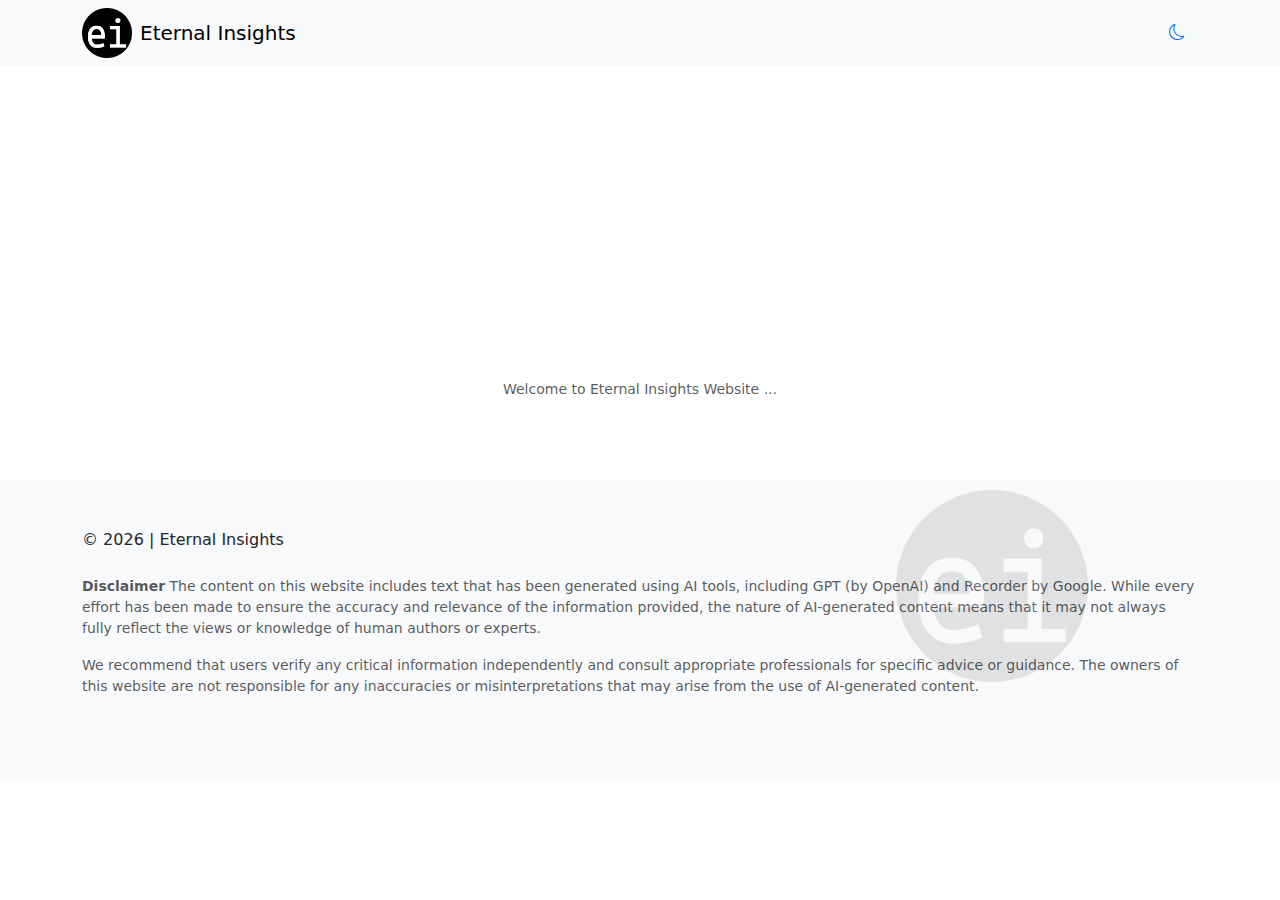
<file: index.html>
<!doctype html>
<html lang="en">
	<head>
		<meta charset="utf-8" />
		<link rel="icon" type="image/x-icon" href="./assets/favicon.ico" />
		<meta name="viewport" content="width=device-width, initial-scale=1" />
		<link rel="stylesheet" href="./bootstrap/css/bootstrap.min.css" />
		<!-- Add these scripts to the bottom of your HTML file, just before the closing body tag -->
		<script src="./bootstrap/js/bootstrap.bundle.min.js"></script>

		<base href="/" />
		<meta name="viewport" content="width=device-width, initial-scale=1" />

		<meta name="title" content="Eternal Insights" />
		<meta
			name="description"
			content="Eternal Insights, insights on my journey to be closer to my Lord Jesus Christ"
		/>

		<meta property="og:title" content="Eternal Insights" />
		<meta
			property="og:description"
			content="Eternal Insights, insights on my journey to be closer to my Lord Jesus Christ"
		/>
		<meta property="og:url" content="https://eternal-insights.com" />

		<meta name="twitter:title" content="Eternal Insights" />
		<meta
			name="twitter:description"
			content="Eternal Insights, insights on my journey to be closer to my Lord Jesus Christ"
		/>
		<meta name="twitter:card" content="summary_large_image" />

		<script type="text/javascript">
			document.onreadystatechange = function () {
				if (document.readyState === 'interactive') {
					const currentTheme = localStorage.getItem('theme');
					document.documentElement.setAttribute('data-bs-theme', currentTheme);
				}
			};
		</script>
		
		<link href="./app/immutable/assets/0.BkS6d0Y1.css" rel="stylesheet">
		<link href="./app/immutable/assets/3.C7C3a0fo.css" rel="stylesheet">
		<link href="./app/immutable/assets/Footer.DULcU1J_.css" rel="stylesheet">
		<link href="./app/immutable/assets/Header.z4d5yIX2.css" rel="stylesheet">
		<link href="./app/immutable/assets/Loading.CVUBUku2.css" rel="stylesheet">
		<link rel="modulepreload" href="./app/immutable/entry/start.CPqFEetj.js">
		<link rel="modulepreload" href="./app/immutable/chunks/entry.CvRF6KaQ.js">
		<link rel="modulepreload" href="./app/immutable/chunks/scheduler.BDURF5cI.js">
		<link rel="modulepreload" href="./app/immutable/chunks/index.D34YD9VG.js">
		<link rel="modulepreload" href="./app/immutable/chunks/environment.CZLhA_4V.js">
		<link rel="modulepreload" href="./app/immutable/entry/app.CmuhS-td.js">
		<link rel="modulepreload" href="./app/immutable/chunks/index.D2Axirb-.js">
		<link rel="modulepreload" href="./app/immutable/nodes/0.BnrE7sSo.js">
		<link rel="modulepreload" href="./app/immutable/chunks/app.state.5iMGEx15.js">
		<link rel="modulepreload" href="./app/immutable/nodes/3.BuM4eeHN.js">
		<link rel="modulepreload" href="./app/immutable/chunks/Footer.CRwooLk1.js">
		<link rel="modulepreload" href="./app/immutable/chunks/Header.DCHdOGCv.js">
		<link rel="modulepreload" href="./app/immutable/chunks/Loading.zJgXo_zj.js"><title>EI | Home</title><!-- HEAD_svelte-ctsops_START --><!-- HEAD_svelte-ctsops_END --><!-- HEAD_svelte-15uxgpn_START --><!-- HEAD_svelte-15uxgpn_END -->
	</head>
	<body data-sveltekit-preload-data="hover">
		<div style="display: contents">    <nav class="navbar bg-body-tertiary d-print-none"><div class="container"><a href="/home" class="d-flex align-items-center gap-2 text-decoration-none" data-svelte-h="svelte-1e80ev5"><img src="/assets/logo.png" alt="logo" class="logo svelte-193wsx5"> <div class="navbar-brand mb-0 h1">Eternal Insights</div></a> <div><button class="btn btn-link" type="button"><i class="bi bi-moon"></i></button>          </div></div></nav>    <div class="loading-wrapper svelte-1fmzyja"><div class="d-flex gap-4 justify-content-center"><div class="d-flex flex-column gap-5 align-items-center"><div class="loader svelte-1cbfzdg"></div> <small class="text-muted">Welcome to Eternal Insights Website ...</small></div> </div></div> <div id="layout-footer" class="bg-body-tertiary d-print-none svelte-ujhjs7"><div class="container pt-5"><div class="row"><div class="col"><img alt="logo" src="/assets/logo.png" class="footer-logo svelte-ujhjs7">
				© 2024 | Eternal Insights<br><br> <p class="text-muted small" data-svelte-h="svelte-5ka208"><strong>Disclaimer</strong>
					The content on this website includes text that has been generated using AI tools, including
					GPT (by OpenAI) and Recorder by Google. While every effort has been made to ensure the accuracy
					and relevance of the information provided, the nature of AI-generated content means that it
					may not always fully reflect the views or knowledge of human authors or experts.<br></p> <p class="text-muted small" data-svelte-h="svelte-1ich409">We recommend that users verify any critical information independently and consult
					appropriate professionals for specific advice or guidance. The owners of this website are
					not responsible for any inaccuracies or misinterpretations that may arise from the use of
					AI-generated content.</p></div></div></div> </div> 
			
			<script>
				{
					__sveltekit_1i20h17 = {
						base: new URL(".", location).pathname.slice(0, -1)
					};

					const element = document.currentScript.parentElement;

					const data = [null,null];

					Promise.all([
						import("./app/immutable/entry/start.CPqFEetj.js"),
						import("./app/immutable/entry/app.CmuhS-td.js")
					]).then(([kit, app]) => {
						kit.start(app, element, {
							node_ids: [0, 3],
							data,
							form: null,
							error: null
						});
					});
				}
			</script>
		</div>
	</body>
</html>
</file>
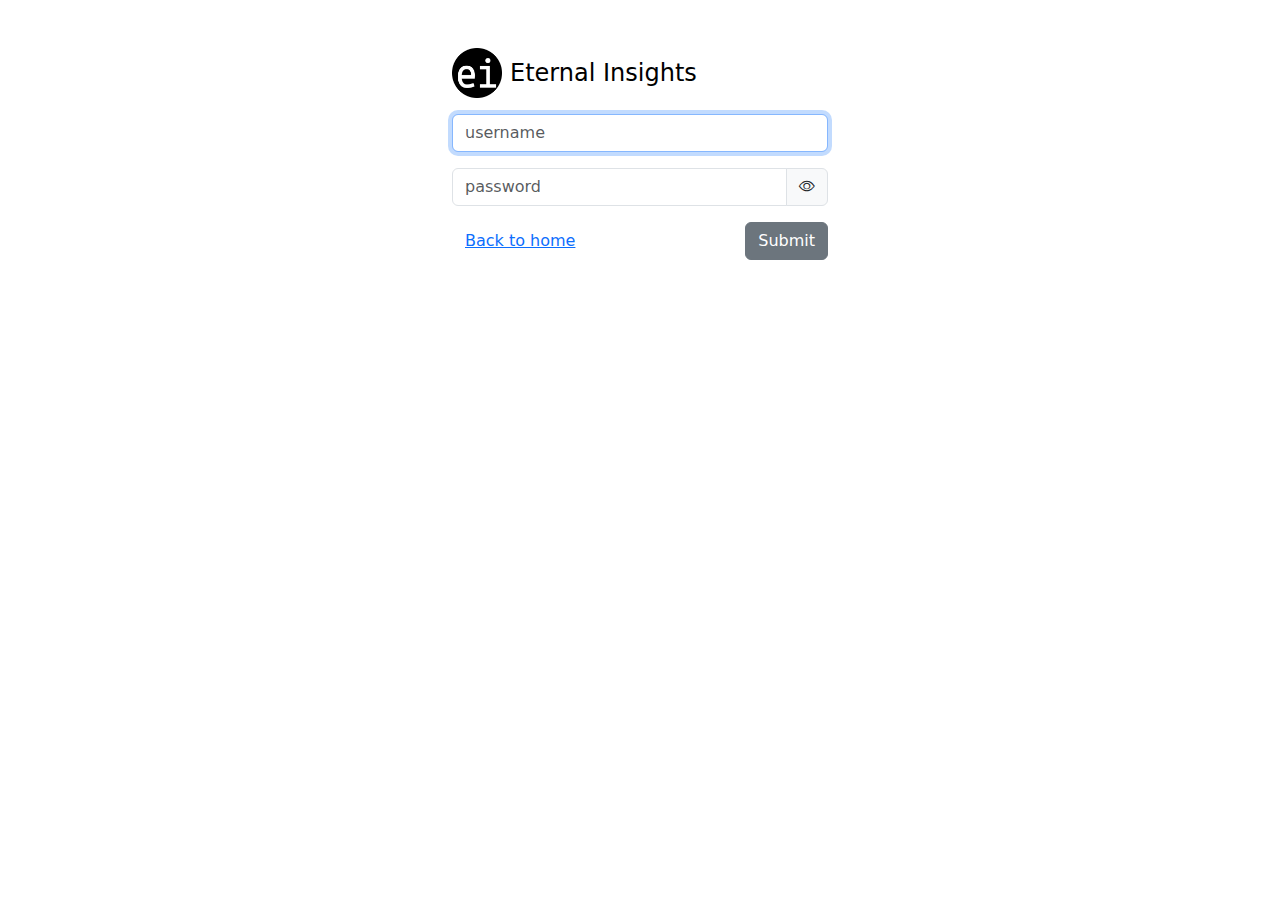
<file: auth/login.html>
<!doctype html>
<html lang="en">
	<head>
		<meta charset="utf-8" />
		<link rel="icon" type="image/x-icon" href="../assets/favicon.ico" />
		<meta name="viewport" content="width=device-width, initial-scale=1" />
		<link rel="stylesheet" href="../bootstrap/css/bootstrap.min.css" />
		<!-- Add these scripts to the bottom of your HTML file, just before the closing body tag -->
		<script src="../bootstrap/js/bootstrap.bundle.min.js"></script>

		<base href="/" />
		<meta name="viewport" content="width=device-width, initial-scale=1" />

		<meta name="title" content="Eternal Insights" />
		<meta
			name="description"
			content="Eternal Insights, insights on my journey to be closer to my Lord Jesus Christ"
		/>

		<meta property="og:title" content="Eternal Insights" />
		<meta
			property="og:description"
			content="Eternal Insights, insights on my journey to be closer to my Lord Jesus Christ"
		/>
		<meta property="og:url" content="https://eternal-insights.com" />

		<meta name="twitter:title" content="Eternal Insights" />
		<meta
			name="twitter:description"
			content="Eternal Insights, insights on my journey to be closer to my Lord Jesus Christ"
		/>
		<meta name="twitter:card" content="summary_large_image" />

		<script type="text/javascript">
			document.onreadystatechange = function () {
				if (document.readyState === 'interactive') {
					const currentTheme = localStorage.getItem('theme');
					document.documentElement.setAttribute('data-bs-theme', currentTheme);
				}
			};
		</script>
		
		<link href="../app/immutable/assets/0.BkS6d0Y1.css" rel="stylesheet">
		<link href="../app/immutable/assets/5.ZQvrrv6o.css" rel="stylesheet">
		<link href="../app/immutable/assets/Loading.CVUBUku2.css" rel="stylesheet">
		<link rel="modulepreload" href="../app/immutable/entry/start.CPqFEetj.js">
		<link rel="modulepreload" href="../app/immutable/chunks/entry.CvRF6KaQ.js">
		<link rel="modulepreload" href="../app/immutable/chunks/scheduler.BDURF5cI.js">
		<link rel="modulepreload" href="../app/immutable/chunks/index.D34YD9VG.js">
		<link rel="modulepreload" href="../app/immutable/chunks/environment.CZLhA_4V.js">
		<link rel="modulepreload" href="../app/immutable/entry/app.CmuhS-td.js">
		<link rel="modulepreload" href="../app/immutable/chunks/index.D2Axirb-.js">
		<link rel="modulepreload" href="../app/immutable/nodes/0.BnrE7sSo.js">
		<link rel="modulepreload" href="../app/immutable/chunks/app.state.5iMGEx15.js">
		<link rel="modulepreload" href="../app/immutable/nodes/2.CqS1lNOD.js">
		<link rel="modulepreload" href="../app/immutable/nodes/5.CzNOP4Eb.js">
		<link rel="modulepreload" href="../app/immutable/chunks/Loading.zJgXo_zj.js"><title>EI | Home</title><!-- HEAD_svelte-ctsops_START --><!-- HEAD_svelte-ctsops_END -->
	</head>
	<body data-sveltekit-preload-data="hover">
		<div style="display: contents">    <div class="container mt-4 d-flex flex-column gap-3 mt-5 svelte-1n4t3wo"><a href="/home" class="header-content d-flex align-items-center gap-2 text-decoration-none svelte-1n4t3wo" data-svelte-h="svelte-ts1wdx"><img src="/assets/logo.png" alt="logo" class="logo svelte-1n4t3wo"> <h1 class="mb-0 h4">Eternal Insights</h1></a>  <form class="d-flex gap-3 flex-column"><input type="text" class="form-control" placeholder="username" id="user-name" aria-describedby="username"> <div class="input-group"><input type="password" class="form-control" placeholder="password" id="password" aria-describedby="password"> <button class="input-group-text" data-svelte-h="svelte-mjb1ay"><i class="bi bi-eye"></i></button></div> <div class="d-flex justify-content-between" data-svelte-h="svelte-1jydk9b"><a href="/home" class="btn-link btn">Back to home</a> <button type="submit" class="btn btn-secondary">Submit</button></div></form></div> 
			
			<script>
				{
					__sveltekit_1i20h17 = {
						base: new URL("..", location).pathname.slice(0, -1)
					};

					const element = document.currentScript.parentElement;

					const data = [null,null,null];

					Promise.all([
						import("../app/immutable/entry/start.CPqFEetj.js"),
						import("../app/immutable/entry/app.CmuhS-td.js")
					]).then(([kit, app]) => {
						kit.start(app, element, {
							node_ids: [0, 2, 5],
							data,
							form: null,
							error: null
						});
					});
				}
			</script>
		</div>
	</body>
</html>
</file>
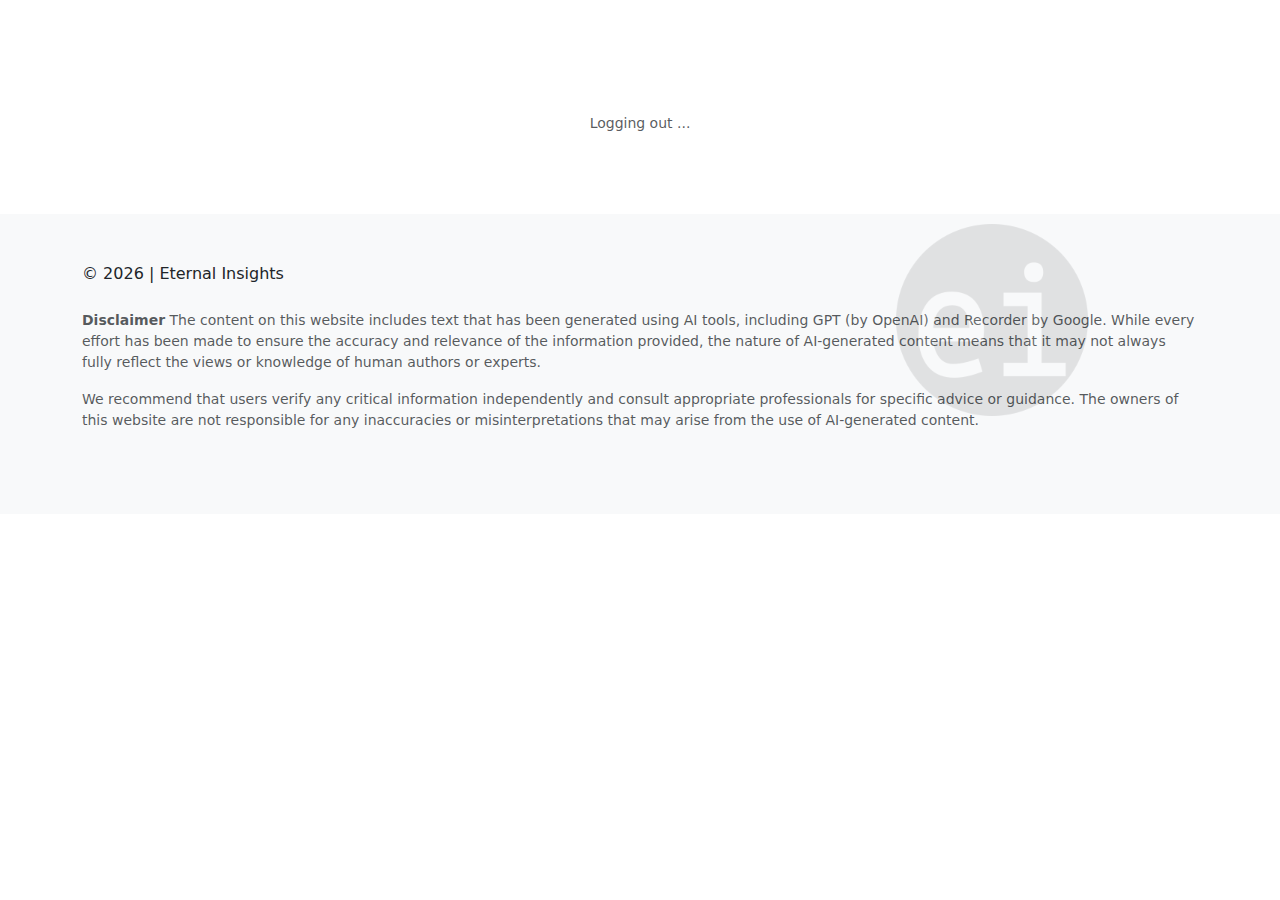
<file: auth/logout.html>
<!doctype html>
<html lang="en">
	<head>
		<meta charset="utf-8" />
		<link rel="icon" type="image/x-icon" href="../assets/favicon.ico" />
		<meta name="viewport" content="width=device-width, initial-scale=1" />
		<link rel="stylesheet" href="../bootstrap/css/bootstrap.min.css" />
		<!-- Add these scripts to the bottom of your HTML file, just before the closing body tag -->
		<script src="../bootstrap/js/bootstrap.bundle.min.js"></script>

		<base href="/" />
		<meta name="viewport" content="width=device-width, initial-scale=1" />

		<meta name="title" content="Eternal Insights" />
		<meta
			name="description"
			content="Eternal Insights, insights on my journey to be closer to my Lord Jesus Christ"
		/>

		<meta property="og:title" content="Eternal Insights" />
		<meta
			property="og:description"
			content="Eternal Insights, insights on my journey to be closer to my Lord Jesus Christ"
		/>
		<meta property="og:url" content="https://eternal-insights.com" />

		<meta name="twitter:title" content="Eternal Insights" />
		<meta
			name="twitter:description"
			content="Eternal Insights, insights on my journey to be closer to my Lord Jesus Christ"
		/>
		<meta name="twitter:card" content="summary_large_image" />

		<script type="text/javascript">
			document.onreadystatechange = function () {
				if (document.readyState === 'interactive') {
					const currentTheme = localStorage.getItem('theme');
					document.documentElement.setAttribute('data-bs-theme', currentTheme);
				}
			};
		</script>
		
		<link href="../app/immutable/assets/0.BkS6d0Y1.css" rel="stylesheet">
		<link href="../app/immutable/assets/Loading.CVUBUku2.css" rel="stylesheet">
		<link href="../app/immutable/assets/Footer.DULcU1J_.css" rel="stylesheet">
		<link rel="modulepreload" href="../app/immutable/entry/start.CPqFEetj.js">
		<link rel="modulepreload" href="../app/immutable/chunks/entry.CvRF6KaQ.js">
		<link rel="modulepreload" href="../app/immutable/chunks/scheduler.BDURF5cI.js">
		<link rel="modulepreload" href="../app/immutable/chunks/index.D34YD9VG.js">
		<link rel="modulepreload" href="../app/immutable/chunks/environment.CZLhA_4V.js">
		<link rel="modulepreload" href="../app/immutable/entry/app.CmuhS-td.js">
		<link rel="modulepreload" href="../app/immutable/chunks/index.D2Axirb-.js">
		<link rel="modulepreload" href="../app/immutable/nodes/0.BnrE7sSo.js">
		<link rel="modulepreload" href="../app/immutable/chunks/app.state.5iMGEx15.js">
		<link rel="modulepreload" href="../app/immutable/nodes/2.CqS1lNOD.js">
		<link rel="modulepreload" href="../app/immutable/nodes/6.DhGqDmti.js">
		<link rel="modulepreload" href="../app/immutable/chunks/Loading.zJgXo_zj.js">
		<link rel="modulepreload" href="../app/immutable/chunks/Footer.CRwooLk1.js"><title>EI | Auth - Login</title><!-- HEAD_svelte-ctsops_START --><!-- HEAD_svelte-ctsops_END -->
	</head>
	<body data-sveltekit-preload-data="hover">
		<div style="display: contents">   <div class="d-flex gap-4 justify-content-center"><div class="d-flex flex-column gap-5 align-items-center"><div class="loader svelte-1cbfzdg"></div> </div> </div> <div id="layout-footer" class="bg-body-tertiary d-print-none svelte-ujhjs7"><div class="container pt-5"><div class="row"><div class="col"><img alt="logo" src="/assets/logo.png" class="footer-logo svelte-ujhjs7">
				© 2024 | Eternal Insights<br><br> <p class="text-muted small" data-svelte-h="svelte-5ka208"><strong>Disclaimer</strong>
					The content on this website includes text that has been generated using AI tools, including
					GPT (by OpenAI) and Recorder by Google. While every effort has been made to ensure the accuracy
					and relevance of the information provided, the nature of AI-generated content means that it
					may not always fully reflect the views or knowledge of human authors or experts.<br></p> <p class="text-muted small" data-svelte-h="svelte-1ich409">We recommend that users verify any critical information independently and consult
					appropriate professionals for specific advice or guidance. The owners of this website are
					not responsible for any inaccuracies or misinterpretations that may arise from the use of
					AI-generated content.</p></div></div></div> </div> 
			
			<script>
				{
					__sveltekit_1i20h17 = {
						base: new URL("..", location).pathname.slice(0, -1)
					};

					const element = document.currentScript.parentElement;

					const data = [null,null,null];

					Promise.all([
						import("../app/immutable/entry/start.CPqFEetj.js"),
						import("../app/immutable/entry/app.CmuhS-td.js")
					]).then(([kit, app]) => {
						kit.start(app, element, {
							node_ids: [0, 2, 6],
							data,
							form: null,
							error: null
						});
					});
				}
			</script>
		</div>
	</body>
</html>
</file>
<file: app/immutable/assets/3.C7C3a0fo.css>
.loading-wrapper.svelte-1fmzyja{margin-top:200px}
</file>
<file: app/immutable/assets/Footer.DULcU1J_.css>
#layout-footer.svelte-ujhjs7{position:relative;min-height:300px;margin-top:80px;overflow:hidden}img.footer-logo.svelte-ujhjs7{opacity:.09;position:absolute;left:70%;top:10px}
</file>
<file: app/immutable/assets/Header.z4d5yIX2.css>
.logo.svelte-193wsx5{height:50px;width:50px}
</file>
<file: app/immutable/assets/Loading.CVUBUku2.css>
.loader.svelte-1cbfzdg{width:65px;aspect-ratio:1;position:relative}[data-bs-theme=light] .loader.svelte-1cbfzdg:before,[data-bs-theme=light] .loader.svelte-1cbfzdg:after{content:"";position:absolute;border-radius:50px;box-shadow:0 0 0 3px inset #000;animation:svelte-1cbfzdg-l4 2.5s infinite}[data-bs-theme=light] .loader.svelte-1cbfzdg:after{animation-delay:-1.25s}[data-bs-theme=dark] .loader.svelte-1cbfzdg:before,[data-bs-theme=dark] .loader.svelte-1cbfzdg:after{content:"";position:absolute;border-radius:50px;box-shadow:0 0 0 3px inset #fff;animation:svelte-1cbfzdg-l4 2.5s infinite}[data-bs-theme=dark] .loader.svelte-1cbfzdg:after{animation-delay:-1.25s}@keyframes svelte-1cbfzdg-l4{0%{top:0;right:35px;bottom:35px;left:0}12.5%{top:0;right:35px;bottom:0;left:0}25%{top:35px;right:35px;bottom:0;left:0}37.5%{top:35px;right:0;bottom:0;left:0}50%{top:35px;right:0;bottom:0;left:35px}62.5%{top:0;right:0;bottom:0;left:35px}75%{top:0;right:0;bottom:35px;left:35px}87.5%{top:0;right:0;bottom:35px;left:0}to{top:0;right:35px;bottom:35px;left:0}}
</file>
<file: app/immutable/assets/5.ZQvrrv6o.css>
.container.svelte-1n4t3wo{max-width:400px}.logo.svelte-1n4t3wo{height:50px;width:50px}[data-bs-theme=light] .header-content.svelte-1n4t3wo{color:#000}[data-bs-theme=dark] .header-content.svelte-1n4t3wo{color:#fff}
</file>
<file: app/immutable/assets/0.BkS6d0Y1.css>
@charset "UTF-8";/*!
 * Bootstrap Icons v1.11.3 (https://icons.getbootstrap.com/)
 * Copyright 2019-2024 The Bootstrap Authors
 * Licensed under MIT (https://github.com/twbs/icons/blob/main/LICENSE)
 */@font-face{font-display:block;font-family:bootstrap-icons;src:url(./bootstrap-icons.BtvjY1KL.woff2?24e3eb84d0bcaf83d77f904c78ac1f47) format("woff2"),url(./bootstrap-icons.BOrJxbIo.woff?24e3eb84d0bcaf83d77f904c78ac1f47) format("woff")}.bi:before,[class^=bi-]:before,[class*=" bi-"]:before{display:inline-block;font-family:bootstrap-icons!important;font-style:normal;font-weight:400!important;font-variant:normal;text-transform:none;line-height:1;vertical-align:-.125em;-webkit-font-smoothing:antialiased;-moz-osx-font-smoothing:grayscale}.bi-123:before{content:""}.bi-alarm-fill:before{content:""}.bi-alarm:before{content:""}.bi-align-bottom:before{content:""}.bi-align-center:before{content:""}.bi-align-end:before{content:""}.bi-align-middle:before{content:""}.bi-align-start:before{content:""}.bi-align-top:before{content:""}.bi-alt:before{content:""}.bi-app-indicator:before{content:""}.bi-app:before{content:""}.bi-archive-fill:before{content:""}.bi-archive:before{content:""}.bi-arrow-90deg-down:before{content:""}.bi-arrow-90deg-left:before{content:""}.bi-arrow-90deg-right:before{content:""}.bi-arrow-90deg-up:before{content:""}.bi-arrow-bar-down:before{content:""}.bi-arrow-bar-left:before{content:""}.bi-arrow-bar-right:before{content:""}.bi-arrow-bar-up:before{content:""}.bi-arrow-clockwise:before{content:""}.bi-arrow-counterclockwise:before{content:""}.bi-arrow-down-circle-fill:before{content:""}.bi-arrow-down-circle:before{content:""}.bi-arrow-down-left-circle-fill:before{content:""}.bi-arrow-down-left-circle:before{content:""}.bi-arrow-down-left-square-fill:before{content:""}.bi-arrow-down-left-square:before{content:""}.bi-arrow-down-left:before{content:""}.bi-arrow-down-right-circle-fill:before{content:""}.bi-arrow-down-right-circle:before{content:""}.bi-arrow-down-right-square-fill:before{content:""}.bi-arrow-down-right-square:before{content:""}.bi-arrow-down-right:before{content:""}.bi-arrow-down-short:before{content:""}.bi-arrow-down-square-fill:before{content:""}.bi-arrow-down-square:before{content:""}.bi-arrow-down-up:before{content:""}.bi-arrow-down:before{content:""}.bi-arrow-left-circle-fill:before{content:""}.bi-arrow-left-circle:before{content:""}.bi-arrow-left-right:before{content:""}.bi-arrow-left-short:before{content:""}.bi-arrow-left-square-fill:before{content:""}.bi-arrow-left-square:before{content:""}.bi-arrow-left:before{content:""}.bi-arrow-repeat:before{content:""}.bi-arrow-return-left:before{content:""}.bi-arrow-return-right:before{content:""}.bi-arrow-right-circle-fill:before{content:""}.bi-arrow-right-circle:before{content:""}.bi-arrow-right-short:before{content:""}.bi-arrow-right-square-fill:before{content:""}.bi-arrow-right-square:before{content:""}.bi-arrow-right:before{content:""}.bi-arrow-up-circle-fill:before{content:""}.bi-arrow-up-circle:before{content:""}.bi-arrow-up-left-circle-fill:before{content:""}.bi-arrow-up-left-circle:before{content:""}.bi-arrow-up-left-square-fill:before{content:""}.bi-arrow-up-left-square:before{content:""}.bi-arrow-up-left:before{content:""}.bi-arrow-up-right-circle-fill:before{content:""}.bi-arrow-up-right-circle:before{content:""}.bi-arrow-up-right-square-fill:before{content:""}.bi-arrow-up-right-square:before{content:""}.bi-arrow-up-right:before{content:""}.bi-arrow-up-short:before{content:""}.bi-arrow-up-square-fill:before{content:""}.bi-arrow-up-square:before{content:""}.bi-arrow-up:before{content:""}.bi-arrows-angle-contract:before{content:""}.bi-arrows-angle-expand:before{content:""}.bi-arrows-collapse:before{content:""}.bi-arrows-expand:before{content:""}.bi-arrows-fullscreen:before{content:""}.bi-arrows-move:before{content:""}.bi-aspect-ratio-fill:before{content:""}.bi-aspect-ratio:before{content:""}.bi-asterisk:before{content:""}.bi-at:before{content:""}.bi-award-fill:before{content:""}.bi-award:before{content:""}.bi-back:before{content:""}.bi-backspace-fill:before{content:""}.bi-backspace-reverse-fill:before{content:""}.bi-backspace-reverse:before{content:""}.bi-backspace:before{content:""}.bi-badge-3d-fill:before{content:""}.bi-badge-3d:before{content:""}.bi-badge-4k-fill:before{content:""}.bi-badge-4k:before{content:""}.bi-badge-8k-fill:before{content:""}.bi-badge-8k:before{content:""}.bi-badge-ad-fill:before{content:""}.bi-badge-ad:before{content:""}.bi-badge-ar-fill:before{content:""}.bi-badge-ar:before{content:""}.bi-badge-cc-fill:before{content:""}.bi-badge-cc:before{content:""}.bi-badge-hd-fill:before{content:""}.bi-badge-hd:before{content:""}.bi-badge-tm-fill:before{content:""}.bi-badge-tm:before{content:""}.bi-badge-vo-fill:before{content:""}.bi-badge-vo:before{content:""}.bi-badge-vr-fill:before{content:""}.bi-badge-vr:before{content:""}.bi-badge-wc-fill:before{content:""}.bi-badge-wc:before{content:""}.bi-bag-check-fill:before{content:""}.bi-bag-check:before{content:""}.bi-bag-dash-fill:before{content:""}.bi-bag-dash:before{content:""}.bi-bag-fill:before{content:""}.bi-bag-plus-fill:before{content:""}.bi-bag-plus:before{content:""}.bi-bag-x-fill:before{content:""}.bi-bag-x:before{content:""}.bi-bag:before{content:""}.bi-bar-chart-fill:before{content:""}.bi-bar-chart-line-fill:before{content:""}.bi-bar-chart-line:before{content:""}.bi-bar-chart-steps:before{content:""}.bi-bar-chart:before{content:""}.bi-basket-fill:before{content:""}.bi-basket:before{content:""}.bi-basket2-fill:before{content:""}.bi-basket2:before{content:""}.bi-basket3-fill:before{content:""}.bi-basket3:before{content:""}.bi-battery-charging:before{content:""}.bi-battery-full:before{content:""}.bi-battery-half:before{content:""}.bi-battery:before{content:""}.bi-bell-fill:before{content:""}.bi-bell:before{content:""}.bi-bezier:before{content:""}.bi-bezier2:before{content:""}.bi-bicycle:before{content:""}.bi-binoculars-fill:before{content:""}.bi-binoculars:before{content:""}.bi-blockquote-left:before{content:""}.bi-blockquote-right:before{content:""}.bi-book-fill:before{content:""}.bi-book-half:before{content:""}.bi-book:before{content:""}.bi-bookmark-check-fill:before{content:""}.bi-bookmark-check:before{content:""}.bi-bookmark-dash-fill:before{content:""}.bi-bookmark-dash:before{content:""}.bi-bookmark-fill:before{content:""}.bi-bookmark-heart-fill:before{content:""}.bi-bookmark-heart:before{content:""}.bi-bookmark-plus-fill:before{content:""}.bi-bookmark-plus:before{content:""}.bi-bookmark-star-fill:before{content:""}.bi-bookmark-star:before{content:""}.bi-bookmark-x-fill:before{content:""}.bi-bookmark-x:before{content:""}.bi-bookmark:before{content:""}.bi-bookmarks-fill:before{content:""}.bi-bookmarks:before{content:""}.bi-bookshelf:before{content:""}.bi-bootstrap-fill:before{content:""}.bi-bootstrap-reboot:before{content:""}.bi-bootstrap:before{content:""}.bi-border-all:before{content:""}.bi-border-bottom:before{content:""}.bi-border-center:before{content:""}.bi-border-inner:before{content:""}.bi-border-left:before{content:""}.bi-border-middle:before{content:""}.bi-border-outer:before{content:""}.bi-border-right:before{content:""}.bi-border-style:before{content:""}.bi-border-top:before{content:""}.bi-border-width:before{content:""}.bi-border:before{content:""}.bi-bounding-box-circles:before{content:""}.bi-bounding-box:before{content:""}.bi-box-arrow-down-left:before{content:""}.bi-box-arrow-down-right:before{content:""}.bi-box-arrow-down:before{content:""}.bi-box-arrow-in-down-left:before{content:""}.bi-box-arrow-in-down-right:before{content:""}.bi-box-arrow-in-down:before{content:""}.bi-box-arrow-in-left:before{content:""}.bi-box-arrow-in-right:before{content:""}.bi-box-arrow-in-up-left:before{content:""}.bi-box-arrow-in-up-right:before{content:""}.bi-box-arrow-in-up:before{content:""}.bi-box-arrow-left:before{content:""}.bi-box-arrow-right:before{content:""}.bi-box-arrow-up-left:before{content:""}.bi-box-arrow-up-right:before{content:""}.bi-box-arrow-up:before{content:""}.bi-box-seam:before{content:""}.bi-box:before{content:""}.bi-braces:before{content:""}.bi-bricks:before{content:""}.bi-briefcase-fill:before{content:""}.bi-briefcase:before{content:""}.bi-brightness-alt-high-fill:before{content:""}.bi-brightness-alt-high:before{content:""}.bi-brightness-alt-low-fill:before{content:""}.bi-brightness-alt-low:before{content:""}.bi-brightness-high-fill:before{content:""}.bi-brightness-high:before{content:""}.bi-brightness-low-fill:before{content:""}.bi-brightness-low:before{content:""}.bi-broadcast-pin:before{content:""}.bi-broadcast:before{content:""}.bi-brush-fill:before{content:""}.bi-brush:before{content:""}.bi-bucket-fill:before{content:""}.bi-bucket:before{content:""}.bi-bug-fill:before{content:""}.bi-bug:before{content:""}.bi-building:before{content:""}.bi-bullseye:before{content:""}.bi-calculator-fill:before{content:""}.bi-calculator:before{content:""}.bi-calendar-check-fill:before{content:""}.bi-calendar-check:before{content:""}.bi-calendar-date-fill:before{content:""}.bi-calendar-date:before{content:""}.bi-calendar-day-fill:before{content:""}.bi-calendar-day:before{content:""}.bi-calendar-event-fill:before{content:""}.bi-calendar-event:before{content:""}.bi-calendar-fill:before{content:""}.bi-calendar-minus-fill:before{content:""}.bi-calendar-minus:before{content:""}.bi-calendar-month-fill:before{content:""}.bi-calendar-month:before{content:""}.bi-calendar-plus-fill:before{content:""}.bi-calendar-plus:before{content:""}.bi-calendar-range-fill:before{content:""}.bi-calendar-range:before{content:""}.bi-calendar-week-fill:before{content:""}.bi-calendar-week:before{content:""}.bi-calendar-x-fill:before{content:""}.bi-calendar-x:before{content:""}.bi-calendar:before{content:""}.bi-calendar2-check-fill:before{content:""}.bi-calendar2-check:before{content:""}.bi-calendar2-date-fill:before{content:""}.bi-calendar2-date:before{content:""}.bi-calendar2-day-fill:before{content:""}.bi-calendar2-day:before{content:""}.bi-calendar2-event-fill:before{content:""}.bi-calendar2-event:before{content:""}.bi-calendar2-fill:before{content:""}.bi-calendar2-minus-fill:before{content:""}.bi-calendar2-minus:before{content:""}.bi-calendar2-month-fill:before{content:""}.bi-calendar2-month:before{content:""}.bi-calendar2-plus-fill:before{content:""}.bi-calendar2-plus:before{content:""}.bi-calendar2-range-fill:before{content:""}.bi-calendar2-range:before{content:""}.bi-calendar2-week-fill:before{content:""}.bi-calendar2-week:before{content:""}.bi-calendar2-x-fill:before{content:""}.bi-calendar2-x:before{content:""}.bi-calendar2:before{content:""}.bi-calendar3-event-fill:before{content:""}.bi-calendar3-event:before{content:""}.bi-calendar3-fill:before{content:""}.bi-calendar3-range-fill:before{content:""}.bi-calendar3-range:before{content:""}.bi-calendar3-week-fill:before{content:""}.bi-calendar3-week:before{content:""}.bi-calendar3:before{content:""}.bi-calendar4-event:before{content:""}.bi-calendar4-range:before{content:""}.bi-calendar4-week:before{content:""}.bi-calendar4:before{content:""}.bi-camera-fill:before{content:""}.bi-camera-reels-fill:before{content:""}.bi-camera-reels:before{content:""}.bi-camera-video-fill:before{content:""}.bi-camera-video-off-fill:before{content:""}.bi-camera-video-off:before{content:""}.bi-camera-video:before{content:""}.bi-camera:before{content:""}.bi-camera2:before{content:""}.bi-capslock-fill:before{content:""}.bi-capslock:before{content:""}.bi-card-checklist:before{content:""}.bi-card-heading:before{content:""}.bi-card-image:before{content:""}.bi-card-list:before{content:""}.bi-card-text:before{content:""}.bi-caret-down-fill:before{content:""}.bi-caret-down-square-fill:before{content:""}.bi-caret-down-square:before{content:""}.bi-caret-down:before{content:""}.bi-caret-left-fill:before{content:""}.bi-caret-left-square-fill:before{content:""}.bi-caret-left-square:before{content:""}.bi-caret-left:before{content:""}.bi-caret-right-fill:before{content:""}.bi-caret-right-square-fill:before{content:""}.bi-caret-right-square:before{content:""}.bi-caret-right:before{content:""}.bi-caret-up-fill:before{content:""}.bi-caret-up-square-fill:before{content:""}.bi-caret-up-square:before{content:""}.bi-caret-up:before{content:""}.bi-cart-check-fill:before{content:""}.bi-cart-check:before{content:""}.bi-cart-dash-fill:before{content:""}.bi-cart-dash:before{content:""}.bi-cart-fill:before{content:""}.bi-cart-plus-fill:before{content:""}.bi-cart-plus:before{content:""}.bi-cart-x-fill:before{content:""}.bi-cart-x:before{content:""}.bi-cart:before{content:""}.bi-cart2:before{content:""}.bi-cart3:before{content:""}.bi-cart4:before{content:""}.bi-cash-stack:before{content:""}.bi-cash:before{content:""}.bi-cast:before{content:""}.bi-chat-dots-fill:before{content:""}.bi-chat-dots:before{content:""}.bi-chat-fill:before{content:""}.bi-chat-left-dots-fill:before{content:""}.bi-chat-left-dots:before{content:""}.bi-chat-left-fill:before{content:""}.bi-chat-left-quote-fill:before{content:""}.bi-chat-left-quote:before{content:""}.bi-chat-left-text-fill:before{content:""}.bi-chat-left-text:before{content:""}.bi-chat-left:before{content:""}.bi-chat-quote-fill:before{content:""}.bi-chat-quote:before{content:""}.bi-chat-right-dots-fill:before{content:""}.bi-chat-right-dots:before{content:""}.bi-chat-right-fill:before{content:""}.bi-chat-right-quote-fill:before{content:""}.bi-chat-right-quote:before{content:""}.bi-chat-right-text-fill:before{content:""}.bi-chat-right-text:before{content:""}.bi-chat-right:before{content:""}.bi-chat-square-dots-fill:before{content:""}.bi-chat-square-dots:before{content:""}.bi-chat-square-fill:before{content:""}.bi-chat-square-quote-fill:before{content:""}.bi-chat-square-quote:before{content:""}.bi-chat-square-text-fill:before{content:""}.bi-chat-square-text:before{content:""}.bi-chat-square:before{content:""}.bi-chat-text-fill:before{content:""}.bi-chat-text:before{content:""}.bi-chat:before{content:""}.bi-check-all:before{content:""}.bi-check-circle-fill:before{content:""}.bi-check-circle:before{content:""}.bi-check-square-fill:before{content:""}.bi-check-square:before{content:""}.bi-check:before{content:""}.bi-check2-all:before{content:""}.bi-check2-circle:before{content:""}.bi-check2-square:before{content:""}.bi-check2:before{content:""}.bi-chevron-bar-contract:before{content:""}.bi-chevron-bar-down:before{content:""}.bi-chevron-bar-expand:before{content:""}.bi-chevron-bar-left:before{content:""}.bi-chevron-bar-right:before{content:""}.bi-chevron-bar-up:before{content:""}.bi-chevron-compact-down:before{content:""}.bi-chevron-compact-left:before{content:""}.bi-chevron-compact-right:before{content:""}.bi-chevron-compact-up:before{content:""}.bi-chevron-contract:before{content:""}.bi-chevron-double-down:before{content:""}.bi-chevron-double-left:before{content:""}.bi-chevron-double-right:before{content:""}.bi-chevron-double-up:before{content:""}.bi-chevron-down:before{content:""}.bi-chevron-expand:before{content:""}.bi-chevron-left:before{content:""}.bi-chevron-right:before{content:""}.bi-chevron-up:before{content:""}.bi-circle-fill:before{content:""}.bi-circle-half:before{content:""}.bi-circle-square:before{content:""}.bi-circle:before{content:""}.bi-clipboard-check:before{content:""}.bi-clipboard-data:before{content:""}.bi-clipboard-minus:before{content:""}.bi-clipboard-plus:before{content:""}.bi-clipboard-x:before{content:""}.bi-clipboard:before{content:""}.bi-clock-fill:before{content:""}.bi-clock-history:before{content:""}.bi-clock:before{content:""}.bi-cloud-arrow-down-fill:before{content:""}.bi-cloud-arrow-down:before{content:""}.bi-cloud-arrow-up-fill:before{content:""}.bi-cloud-arrow-up:before{content:""}.bi-cloud-check-fill:before{content:""}.bi-cloud-check:before{content:""}.bi-cloud-download-fill:before{content:""}.bi-cloud-download:before{content:""}.bi-cloud-drizzle-fill:before{content:""}.bi-cloud-drizzle:before{content:""}.bi-cloud-fill:before{content:""}.bi-cloud-fog-fill:before{content:""}.bi-cloud-fog:before{content:""}.bi-cloud-fog2-fill:before{content:""}.bi-cloud-fog2:before{content:""}.bi-cloud-hail-fill:before{content:""}.bi-cloud-hail:before{content:""}.bi-cloud-haze-fill:before{content:""}.bi-cloud-haze:before{content:""}.bi-cloud-haze2-fill:before{content:""}.bi-cloud-lightning-fill:before{content:""}.bi-cloud-lightning-rain-fill:before{content:""}.bi-cloud-lightning-rain:before{content:""}.bi-cloud-lightning:before{content:""}.bi-cloud-minus-fill:before{content:""}.bi-cloud-minus:before{content:""}.bi-cloud-moon-fill:before{content:""}.bi-cloud-moon:before{content:""}.bi-cloud-plus-fill:before{content:""}.bi-cloud-plus:before{content:""}.bi-cloud-rain-fill:before{content:""}.bi-cloud-rain-heavy-fill:before{content:""}.bi-cloud-rain-heavy:before{content:""}.bi-cloud-rain:before{content:""}.bi-cloud-slash-fill:before{content:""}.bi-cloud-slash:before{content:""}.bi-cloud-sleet-fill:before{content:""}.bi-cloud-sleet:before{content:""}.bi-cloud-snow-fill:before{content:""}.bi-cloud-snow:before{content:""}.bi-cloud-sun-fill:before{content:""}.bi-cloud-sun:before{content:""}.bi-cloud-upload-fill:before{content:""}.bi-cloud-upload:before{content:""}.bi-cloud:before{content:""}.bi-clouds-fill:before{content:""}.bi-clouds:before{content:""}.bi-cloudy-fill:before{content:""}.bi-cloudy:before{content:""}.bi-code-slash:before{content:""}.bi-code-square:before{content:""}.bi-code:before{content:""}.bi-collection-fill:before{content:""}.bi-collection-play-fill:before{content:""}.bi-collection-play:before{content:""}.bi-collection:before{content:""}.bi-columns-gap:before{content:""}.bi-columns:before{content:""}.bi-command:before{content:""}.bi-compass-fill:before{content:""}.bi-compass:before{content:""}.bi-cone-striped:before{content:""}.bi-cone:before{content:""}.bi-controller:before{content:""}.bi-cpu-fill:before{content:""}.bi-cpu:before{content:""}.bi-credit-card-2-back-fill:before{content:""}.bi-credit-card-2-back:before{content:""}.bi-credit-card-2-front-fill:before{content:""}.bi-credit-card-2-front:before{content:""}.bi-credit-card-fill:before{content:""}.bi-credit-card:before{content:""}.bi-crop:before{content:""}.bi-cup-fill:before{content:""}.bi-cup-straw:before{content:""}.bi-cup:before{content:""}.bi-cursor-fill:before{content:""}.bi-cursor-text:before{content:""}.bi-cursor:before{content:""}.bi-dash-circle-dotted:before{content:""}.bi-dash-circle-fill:before{content:""}.bi-dash-circle:before{content:""}.bi-dash-square-dotted:before{content:""}.bi-dash-square-fill:before{content:""}.bi-dash-square:before{content:""}.bi-dash:before{content:""}.bi-diagram-2-fill:before{content:""}.bi-diagram-2:before{content:""}.bi-diagram-3-fill:before{content:""}.bi-diagram-3:before{content:""}.bi-diamond-fill:before{content:""}.bi-diamond-half:before{content:""}.bi-diamond:before{content:""}.bi-dice-1-fill:before{content:""}.bi-dice-1:before{content:""}.bi-dice-2-fill:before{content:""}.bi-dice-2:before{content:""}.bi-dice-3-fill:before{content:""}.bi-dice-3:before{content:""}.bi-dice-4-fill:before{content:""}.bi-dice-4:before{content:""}.bi-dice-5-fill:before{content:""}.bi-dice-5:before{content:""}.bi-dice-6-fill:before{content:""}.bi-dice-6:before{content:""}.bi-disc-fill:before{content:""}.bi-disc:before{content:""}.bi-discord:before{content:""}.bi-display-fill:before{content:""}.bi-display:before{content:""}.bi-distribute-horizontal:before{content:""}.bi-distribute-vertical:before{content:""}.bi-door-closed-fill:before{content:""}.bi-door-closed:before{content:""}.bi-door-open-fill:before{content:""}.bi-door-open:before{content:""}.bi-dot:before{content:""}.bi-download:before{content:""}.bi-droplet-fill:before{content:""}.bi-droplet-half:before{content:""}.bi-droplet:before{content:""}.bi-earbuds:before{content:""}.bi-easel-fill:before{content:""}.bi-easel:before{content:""}.bi-egg-fill:before{content:""}.bi-egg-fried:before{content:""}.bi-egg:before{content:""}.bi-eject-fill:before{content:""}.bi-eject:before{content:""}.bi-emoji-angry-fill:before{content:""}.bi-emoji-angry:before{content:""}.bi-emoji-dizzy-fill:before{content:""}.bi-emoji-dizzy:before{content:""}.bi-emoji-expressionless-fill:before{content:""}.bi-emoji-expressionless:before{content:""}.bi-emoji-frown-fill:before{content:""}.bi-emoji-frown:before{content:""}.bi-emoji-heart-eyes-fill:before{content:""}.bi-emoji-heart-eyes:before{content:""}.bi-emoji-laughing-fill:before{content:""}.bi-emoji-laughing:before{content:""}.bi-emoji-neutral-fill:before{content:""}.bi-emoji-neutral:before{content:""}.bi-emoji-smile-fill:before{content:""}.bi-emoji-smile-upside-down-fill:before{content:""}.bi-emoji-smile-upside-down:before{content:""}.bi-emoji-smile:before{content:""}.bi-emoji-sunglasses-fill:before{content:""}.bi-emoji-sunglasses:before{content:""}.bi-emoji-wink-fill:before{content:""}.bi-emoji-wink:before{content:""}.bi-envelope-fill:before{content:""}.bi-envelope-open-fill:before{content:""}.bi-envelope-open:before{content:""}.bi-envelope:before{content:""}.bi-eraser-fill:before{content:""}.bi-eraser:before{content:""}.bi-exclamation-circle-fill:before{content:""}.bi-exclamation-circle:before{content:""}.bi-exclamation-diamond-fill:before{content:""}.bi-exclamation-diamond:before{content:""}.bi-exclamation-octagon-fill:before{content:""}.bi-exclamation-octagon:before{content:""}.bi-exclamation-square-fill:before{content:""}.bi-exclamation-square:before{content:""}.bi-exclamation-triangle-fill:before{content:""}.bi-exclamation-triangle:before{content:""}.bi-exclamation:before{content:""}.bi-exclude:before{content:""}.bi-eye-fill:before{content:""}.bi-eye-slash-fill:before{content:""}.bi-eye-slash:before{content:""}.bi-eye:before{content:""}.bi-eyedropper:before{content:""}.bi-eyeglasses:before{content:""}.bi-facebook:before{content:""}.bi-file-arrow-down-fill:before{content:""}.bi-file-arrow-down:before{content:""}.bi-file-arrow-up-fill:before{content:""}.bi-file-arrow-up:before{content:""}.bi-file-bar-graph-fill:before{content:""}.bi-file-bar-graph:before{content:""}.bi-file-binary-fill:before{content:""}.bi-file-binary:before{content:""}.bi-file-break-fill:before{content:""}.bi-file-break:before{content:""}.bi-file-check-fill:before{content:""}.bi-file-check:before{content:""}.bi-file-code-fill:before{content:""}.bi-file-code:before{content:""}.bi-file-diff-fill:before{content:""}.bi-file-diff:before{content:""}.bi-file-earmark-arrow-down-fill:before{content:""}.bi-file-earmark-arrow-down:before{content:""}.bi-file-earmark-arrow-up-fill:before{content:""}.bi-file-earmark-arrow-up:before{content:""}.bi-file-earmark-bar-graph-fill:before{content:""}.bi-file-earmark-bar-graph:before{content:""}.bi-file-earmark-binary-fill:before{content:""}.bi-file-earmark-binary:before{content:""}.bi-file-earmark-break-fill:before{content:""}.bi-file-earmark-break:before{content:""}.bi-file-earmark-check-fill:before{content:""}.bi-file-earmark-check:before{content:""}.bi-file-earmark-code-fill:before{content:""}.bi-file-earmark-code:before{content:""}.bi-file-earmark-diff-fill:before{content:""}.bi-file-earmark-diff:before{content:""}.bi-file-earmark-easel-fill:before{content:""}.bi-file-earmark-easel:before{content:""}.bi-file-earmark-excel-fill:before{content:""}.bi-file-earmark-excel:before{content:""}.bi-file-earmark-fill:before{content:""}.bi-file-earmark-font-fill:before{content:""}.bi-file-earmark-font:before{content:""}.bi-file-earmark-image-fill:before{content:""}.bi-file-earmark-image:before{content:""}.bi-file-earmark-lock-fill:before{content:""}.bi-file-earmark-lock:before{content:""}.bi-file-earmark-lock2-fill:before{content:""}.bi-file-earmark-lock2:before{content:""}.bi-file-earmark-medical-fill:before{content:""}.bi-file-earmark-medical:before{content:""}.bi-file-earmark-minus-fill:before{content:""}.bi-file-earmark-minus:before{content:""}.bi-file-earmark-music-fill:before{content:""}.bi-file-earmark-music:before{content:""}.bi-file-earmark-person-fill:before{content:""}.bi-file-earmark-person:before{content:""}.bi-file-earmark-play-fill:before{content:""}.bi-file-earmark-play:before{content:""}.bi-file-earmark-plus-fill:before{content:""}.bi-file-earmark-plus:before{content:""}.bi-file-earmark-post-fill:before{content:""}.bi-file-earmark-post:before{content:""}.bi-file-earmark-ppt-fill:before{content:""}.bi-file-earmark-ppt:before{content:""}.bi-file-earmark-richtext-fill:before{content:""}.bi-file-earmark-richtext:before{content:""}.bi-file-earmark-ruled-fill:before{content:""}.bi-file-earmark-ruled:before{content:""}.bi-file-earmark-slides-fill:before{content:""}.bi-file-earmark-slides:before{content:""}.bi-file-earmark-spreadsheet-fill:before{content:""}.bi-file-earmark-spreadsheet:before{content:""}.bi-file-earmark-text-fill:before{content:""}.bi-file-earmark-text:before{content:""}.bi-file-earmark-word-fill:before{content:""}.bi-file-earmark-word:before{content:""}.bi-file-earmark-x-fill:before{content:""}.bi-file-earmark-x:before{content:""}.bi-file-earmark-zip-fill:before{content:""}.bi-file-earmark-zip:before{content:""}.bi-file-earmark:before{content:""}.bi-file-easel-fill:before{content:""}.bi-file-easel:before{content:""}.bi-file-excel-fill:before{content:""}.bi-file-excel:before{content:""}.bi-file-fill:before{content:""}.bi-file-font-fill:before{content:""}.bi-file-font:before{content:""}.bi-file-image-fill:before{content:""}.bi-file-image:before{content:""}.bi-file-lock-fill:before{content:""}.bi-file-lock:before{content:""}.bi-file-lock2-fill:before{content:""}.bi-file-lock2:before{content:""}.bi-file-medical-fill:before{content:""}.bi-file-medical:before{content:""}.bi-file-minus-fill:before{content:""}.bi-file-minus:before{content:""}.bi-file-music-fill:before{content:""}.bi-file-music:before{content:""}.bi-file-person-fill:before{content:""}.bi-file-person:before{content:""}.bi-file-play-fill:before{content:""}.bi-file-play:before{content:""}.bi-file-plus-fill:before{content:""}.bi-file-plus:before{content:""}.bi-file-post-fill:before{content:""}.bi-file-post:before{content:""}.bi-file-ppt-fill:before{content:""}.bi-file-ppt:before{content:""}.bi-file-richtext-fill:before{content:""}.bi-file-richtext:before{content:""}.bi-file-ruled-fill:before{content:""}.bi-file-ruled:before{content:""}.bi-file-slides-fill:before{content:""}.bi-file-slides:before{content:""}.bi-file-spreadsheet-fill:before{content:""}.bi-file-spreadsheet:before{content:""}.bi-file-text-fill:before{content:""}.bi-file-text:before{content:""}.bi-file-word-fill:before{content:""}.bi-file-word:before{content:""}.bi-file-x-fill:before{content:""}.bi-file-x:before{content:""}.bi-file-zip-fill:before{content:""}.bi-file-zip:before{content:""}.bi-file:before{content:""}.bi-files-alt:before{content:""}.bi-files:before{content:""}.bi-film:before{content:""}.bi-filter-circle-fill:before{content:""}.bi-filter-circle:before{content:""}.bi-filter-left:before{content:""}.bi-filter-right:before{content:""}.bi-filter-square-fill:before{content:""}.bi-filter-square:before{content:""}.bi-filter:before{content:""}.bi-flag-fill:before{content:""}.bi-flag:before{content:""}.bi-flower1:before{content:""}.bi-flower2:before{content:""}.bi-flower3:before{content:""}.bi-folder-check:before{content:""}.bi-folder-fill:before{content:""}.bi-folder-minus:before{content:""}.bi-folder-plus:before{content:""}.bi-folder-symlink-fill:before{content:""}.bi-folder-symlink:before{content:""}.bi-folder-x:before{content:""}.bi-folder:before{content:""}.bi-folder2-open:before{content:""}.bi-folder2:before{content:""}.bi-fonts:before{content:""}.bi-forward-fill:before{content:""}.bi-forward:before{content:""}.bi-front:before{content:""}.bi-fullscreen-exit:before{content:""}.bi-fullscreen:before{content:""}.bi-funnel-fill:before{content:""}.bi-funnel:before{content:""}.bi-gear-fill:before{content:""}.bi-gear-wide-connected:before{content:""}.bi-gear-wide:before{content:""}.bi-gear:before{content:""}.bi-gem:before{content:""}.bi-geo-alt-fill:before{content:""}.bi-geo-alt:before{content:""}.bi-geo-fill:before{content:""}.bi-geo:before{content:""}.bi-gift-fill:before{content:""}.bi-gift:before{content:""}.bi-github:before{content:""}.bi-globe:before{content:""}.bi-globe2:before{content:""}.bi-google:before{content:""}.bi-graph-down:before{content:""}.bi-graph-up:before{content:""}.bi-grid-1x2-fill:before{content:""}.bi-grid-1x2:before{content:""}.bi-grid-3x2-gap-fill:before{content:""}.bi-grid-3x2-gap:before{content:""}.bi-grid-3x2:before{content:""}.bi-grid-3x3-gap-fill:before{content:""}.bi-grid-3x3-gap:before{content:""}.bi-grid-3x3:before{content:""}.bi-grid-fill:before{content:""}.bi-grid:before{content:""}.bi-grip-horizontal:before{content:""}.bi-grip-vertical:before{content:""}.bi-hammer:before{content:""}.bi-hand-index-fill:before{content:""}.bi-hand-index-thumb-fill:before{content:""}.bi-hand-index-thumb:before{content:""}.bi-hand-index:before{content:""}.bi-hand-thumbs-down-fill:before{content:""}.bi-hand-thumbs-down:before{content:""}.bi-hand-thumbs-up-fill:before{content:""}.bi-hand-thumbs-up:before{content:""}.bi-handbag-fill:before{content:""}.bi-handbag:before{content:""}.bi-hash:before{content:""}.bi-hdd-fill:before{content:""}.bi-hdd-network-fill:before{content:""}.bi-hdd-network:before{content:""}.bi-hdd-rack-fill:before{content:""}.bi-hdd-rack:before{content:""}.bi-hdd-stack-fill:before{content:""}.bi-hdd-stack:before{content:""}.bi-hdd:before{content:""}.bi-headphones:before{content:""}.bi-headset:before{content:""}.bi-heart-fill:before{content:""}.bi-heart-half:before{content:""}.bi-heart:before{content:""}.bi-heptagon-fill:before{content:""}.bi-heptagon-half:before{content:""}.bi-heptagon:before{content:""}.bi-hexagon-fill:before{content:""}.bi-hexagon-half:before{content:""}.bi-hexagon:before{content:""}.bi-hourglass-bottom:before{content:""}.bi-hourglass-split:before{content:""}.bi-hourglass-top:before{content:""}.bi-hourglass:before{content:""}.bi-house-door-fill:before{content:""}.bi-house-door:before{content:""}.bi-house-fill:before{content:""}.bi-house:before{content:""}.bi-hr:before{content:""}.bi-hurricane:before{content:""}.bi-image-alt:before{content:""}.bi-image-fill:before{content:""}.bi-image:before{content:""}.bi-images:before{content:""}.bi-inbox-fill:before{content:""}.bi-inbox:before{content:""}.bi-inboxes-fill:before{content:""}.bi-inboxes:before{content:""}.bi-info-circle-fill:before{content:""}.bi-info-circle:before{content:""}.bi-info-square-fill:before{content:""}.bi-info-square:before{content:""}.bi-info:before{content:""}.bi-input-cursor-text:before{content:""}.bi-input-cursor:before{content:""}.bi-instagram:before{content:""}.bi-intersect:before{content:""}.bi-journal-album:before{content:""}.bi-journal-arrow-down:before{content:""}.bi-journal-arrow-up:before{content:""}.bi-journal-bookmark-fill:before{content:""}.bi-journal-bookmark:before{content:""}.bi-journal-check:before{content:""}.bi-journal-code:before{content:""}.bi-journal-medical:before{content:""}.bi-journal-minus:before{content:""}.bi-journal-plus:before{content:""}.bi-journal-richtext:before{content:""}.bi-journal-text:before{content:""}.bi-journal-x:before{content:""}.bi-journal:before{content:""}.bi-journals:before{content:""}.bi-joystick:before{content:""}.bi-justify-left:before{content:""}.bi-justify-right:before{content:""}.bi-justify:before{content:""}.bi-kanban-fill:before{content:""}.bi-kanban:before{content:""}.bi-key-fill:before{content:""}.bi-key:before{content:""}.bi-keyboard-fill:before{content:""}.bi-keyboard:before{content:""}.bi-ladder:before{content:""}.bi-lamp-fill:before{content:""}.bi-lamp:before{content:""}.bi-laptop-fill:before{content:""}.bi-laptop:before{content:""}.bi-layer-backward:before{content:""}.bi-layer-forward:before{content:""}.bi-layers-fill:before{content:""}.bi-layers-half:before{content:""}.bi-layers:before{content:""}.bi-layout-sidebar-inset-reverse:before{content:""}.bi-layout-sidebar-inset:before{content:""}.bi-layout-sidebar-reverse:before{content:""}.bi-layout-sidebar:before{content:""}.bi-layout-split:before{content:""}.bi-layout-text-sidebar-reverse:before{content:""}.bi-layout-text-sidebar:before{content:""}.bi-layout-text-window-reverse:before{content:""}.bi-layout-text-window:before{content:""}.bi-layout-three-columns:before{content:""}.bi-layout-wtf:before{content:""}.bi-life-preserver:before{content:""}.bi-lightbulb-fill:before{content:""}.bi-lightbulb-off-fill:before{content:""}.bi-lightbulb-off:before{content:""}.bi-lightbulb:before{content:""}.bi-lightning-charge-fill:before{content:""}.bi-lightning-charge:before{content:""}.bi-lightning-fill:before{content:""}.bi-lightning:before{content:""}.bi-link-45deg:before{content:""}.bi-link:before{content:""}.bi-linkedin:before{content:""}.bi-list-check:before{content:""}.bi-list-nested:before{content:""}.bi-list-ol:before{content:""}.bi-list-stars:before{content:""}.bi-list-task:before{content:""}.bi-list-ul:before{content:""}.bi-list:before{content:""}.bi-lock-fill:before{content:""}.bi-lock:before{content:""}.bi-mailbox:before{content:""}.bi-mailbox2:before{content:""}.bi-map-fill:before{content:""}.bi-map:before{content:""}.bi-markdown-fill:before{content:""}.bi-markdown:before{content:""}.bi-mask:before{content:""}.bi-megaphone-fill:before{content:""}.bi-megaphone:before{content:""}.bi-menu-app-fill:before{content:""}.bi-menu-app:before{content:""}.bi-menu-button-fill:before{content:""}.bi-menu-button-wide-fill:before{content:""}.bi-menu-button-wide:before{content:""}.bi-menu-button:before{content:""}.bi-menu-down:before{content:""}.bi-menu-up:before{content:""}.bi-mic-fill:before{content:""}.bi-mic-mute-fill:before{content:""}.bi-mic-mute:before{content:""}.bi-mic:before{content:""}.bi-minecart-loaded:before{content:""}.bi-minecart:before{content:""}.bi-moisture:before{content:""}.bi-moon-fill:before{content:""}.bi-moon-stars-fill:before{content:""}.bi-moon-stars:before{content:""}.bi-moon:before{content:""}.bi-mouse-fill:before{content:""}.bi-mouse:before{content:""}.bi-mouse2-fill:before{content:""}.bi-mouse2:before{content:""}.bi-mouse3-fill:before{content:""}.bi-mouse3:before{content:""}.bi-music-note-beamed:before{content:""}.bi-music-note-list:before{content:""}.bi-music-note:before{content:""}.bi-music-player-fill:before{content:""}.bi-music-player:before{content:""}.bi-newspaper:before{content:""}.bi-node-minus-fill:before{content:""}.bi-node-minus:before{content:""}.bi-node-plus-fill:before{content:""}.bi-node-plus:before{content:""}.bi-nut-fill:before{content:""}.bi-nut:before{content:""}.bi-octagon-fill:before{content:""}.bi-octagon-half:before{content:""}.bi-octagon:before{content:""}.bi-option:before{content:""}.bi-outlet:before{content:""}.bi-paint-bucket:before{content:""}.bi-palette-fill:before{content:""}.bi-palette:before{content:""}.bi-palette2:before{content:""}.bi-paperclip:before{content:""}.bi-paragraph:before{content:""}.bi-patch-check-fill:before{content:""}.bi-patch-check:before{content:""}.bi-patch-exclamation-fill:before{content:""}.bi-patch-exclamation:before{content:""}.bi-patch-minus-fill:before{content:""}.bi-patch-minus:before{content:""}.bi-patch-plus-fill:before{content:""}.bi-patch-plus:before{content:""}.bi-patch-question-fill:before{content:""}.bi-patch-question:before{content:""}.bi-pause-btn-fill:before{content:""}.bi-pause-btn:before{content:""}.bi-pause-circle-fill:before{content:""}.bi-pause-circle:before{content:""}.bi-pause-fill:before{content:""}.bi-pause:before{content:""}.bi-peace-fill:before{content:""}.bi-peace:before{content:""}.bi-pen-fill:before{content:""}.bi-pen:before{content:""}.bi-pencil-fill:before{content:""}.bi-pencil-square:before{content:""}.bi-pencil:before{content:""}.bi-pentagon-fill:before{content:""}.bi-pentagon-half:before{content:""}.bi-pentagon:before{content:""}.bi-people-fill:before{content:""}.bi-people:before{content:""}.bi-percent:before{content:""}.bi-person-badge-fill:before{content:""}.bi-person-badge:before{content:""}.bi-person-bounding-box:before{content:""}.bi-person-check-fill:before{content:""}.bi-person-check:before{content:""}.bi-person-circle:before{content:""}.bi-person-dash-fill:before{content:""}.bi-person-dash:before{content:""}.bi-person-fill:before{content:""}.bi-person-lines-fill:before{content:""}.bi-person-plus-fill:before{content:""}.bi-person-plus:before{content:""}.bi-person-square:before{content:""}.bi-person-x-fill:before{content:""}.bi-person-x:before{content:""}.bi-person:before{content:""}.bi-phone-fill:before{content:""}.bi-phone-landscape-fill:before{content:""}.bi-phone-landscape:before{content:""}.bi-phone-vibrate-fill:before{content:""}.bi-phone-vibrate:before{content:""}.bi-phone:before{content:""}.bi-pie-chart-fill:before{content:""}.bi-pie-chart:before{content:""}.bi-pin-angle-fill:before{content:""}.bi-pin-angle:before{content:""}.bi-pin-fill:before{content:""}.bi-pin:before{content:""}.bi-pip-fill:before{content:""}.bi-pip:before{content:""}.bi-play-btn-fill:before{content:""}.bi-play-btn:before{content:""}.bi-play-circle-fill:before{content:""}.bi-play-circle:before{content:""}.bi-play-fill:before{content:""}.bi-play:before{content:""}.bi-plug-fill:before{content:""}.bi-plug:before{content:""}.bi-plus-circle-dotted:before{content:""}.bi-plus-circle-fill:before{content:""}.bi-plus-circle:before{content:""}.bi-plus-square-dotted:before{content:""}.bi-plus-square-fill:before{content:""}.bi-plus-square:before{content:""}.bi-plus:before{content:""}.bi-power:before{content:""}.bi-printer-fill:before{content:""}.bi-printer:before{content:""}.bi-puzzle-fill:before{content:""}.bi-puzzle:before{content:""}.bi-question-circle-fill:before{content:""}.bi-question-circle:before{content:""}.bi-question-diamond-fill:before{content:""}.bi-question-diamond:before{content:""}.bi-question-octagon-fill:before{content:""}.bi-question-octagon:before{content:""}.bi-question-square-fill:before{content:""}.bi-question-square:before{content:""}.bi-question:before{content:""}.bi-rainbow:before{content:""}.bi-receipt-cutoff:before{content:""}.bi-receipt:before{content:""}.bi-reception-0:before{content:""}.bi-reception-1:before{content:""}.bi-reception-2:before{content:""}.bi-reception-3:before{content:""}.bi-reception-4:before{content:""}.bi-record-btn-fill:before{content:""}.bi-record-btn:before{content:""}.bi-record-circle-fill:before{content:""}.bi-record-circle:before{content:""}.bi-record-fill:before{content:""}.bi-record:before{content:""}.bi-record2-fill:before{content:""}.bi-record2:before{content:""}.bi-reply-all-fill:before{content:""}.bi-reply-all:before{content:""}.bi-reply-fill:before{content:""}.bi-reply:before{content:""}.bi-rss-fill:before{content:""}.bi-rss:before{content:""}.bi-rulers:before{content:""}.bi-save-fill:before{content:""}.bi-save:before{content:""}.bi-save2-fill:before{content:""}.bi-save2:before{content:""}.bi-scissors:before{content:""}.bi-screwdriver:before{content:""}.bi-search:before{content:""}.bi-segmented-nav:before{content:""}.bi-server:before{content:""}.bi-share-fill:before{content:""}.bi-share:before{content:""}.bi-shield-check:before{content:""}.bi-shield-exclamation:before{content:""}.bi-shield-fill-check:before{content:""}.bi-shield-fill-exclamation:before{content:""}.bi-shield-fill-minus:before{content:""}.bi-shield-fill-plus:before{content:""}.bi-shield-fill-x:before{content:""}.bi-shield-fill:before{content:""}.bi-shield-lock-fill:before{content:""}.bi-shield-lock:before{content:""}.bi-shield-minus:before{content:""}.bi-shield-plus:before{content:""}.bi-shield-shaded:before{content:""}.bi-shield-slash-fill:before{content:""}.bi-shield-slash:before{content:""}.bi-shield-x:before{content:""}.bi-shield:before{content:""}.bi-shift-fill:before{content:""}.bi-shift:before{content:""}.bi-shop-window:before{content:""}.bi-shop:before{content:""}.bi-shuffle:before{content:""}.bi-signpost-2-fill:before{content:""}.bi-signpost-2:before{content:""}.bi-signpost-fill:before{content:""}.bi-signpost-split-fill:before{content:""}.bi-signpost-split:before{content:""}.bi-signpost:before{content:""}.bi-sim-fill:before{content:""}.bi-sim:before{content:""}.bi-skip-backward-btn-fill:before{content:""}.bi-skip-backward-btn:before{content:""}.bi-skip-backward-circle-fill:before{content:""}.bi-skip-backward-circle:before{content:""}.bi-skip-backward-fill:before{content:""}.bi-skip-backward:before{content:""}.bi-skip-end-btn-fill:before{content:""}.bi-skip-end-btn:before{content:""}.bi-skip-end-circle-fill:before{content:""}.bi-skip-end-circle:before{content:""}.bi-skip-end-fill:before{content:""}.bi-skip-end:before{content:""}.bi-skip-forward-btn-fill:before{content:""}.bi-skip-forward-btn:before{content:""}.bi-skip-forward-circle-fill:before{content:""}.bi-skip-forward-circle:before{content:""}.bi-skip-forward-fill:before{content:""}.bi-skip-forward:before{content:""}.bi-skip-start-btn-fill:before{content:""}.bi-skip-start-btn:before{content:""}.bi-skip-start-circle-fill:before{content:""}.bi-skip-start-circle:before{content:""}.bi-skip-start-fill:before{content:""}.bi-skip-start:before{content:""}.bi-slack:before{content:""}.bi-slash-circle-fill:before{content:""}.bi-slash-circle:before{content:""}.bi-slash-square-fill:before{content:""}.bi-slash-square:before{content:""}.bi-slash:before{content:""}.bi-sliders:before{content:""}.bi-smartwatch:before{content:""}.bi-snow:before{content:""}.bi-snow2:before{content:""}.bi-snow3:before{content:""}.bi-sort-alpha-down-alt:before{content:""}.bi-sort-alpha-down:before{content:""}.bi-sort-alpha-up-alt:before{content:""}.bi-sort-alpha-up:before{content:""}.bi-sort-down-alt:before{content:""}.bi-sort-down:before{content:""}.bi-sort-numeric-down-alt:before{content:""}.bi-sort-numeric-down:before{content:""}.bi-sort-numeric-up-alt:before{content:""}.bi-sort-numeric-up:before{content:""}.bi-sort-up-alt:before{content:""}.bi-sort-up:before{content:""}.bi-soundwave:before{content:""}.bi-speaker-fill:before{content:""}.bi-speaker:before{content:""}.bi-speedometer:before{content:""}.bi-speedometer2:before{content:""}.bi-spellcheck:before{content:""}.bi-square-fill:before{content:""}.bi-square-half:before{content:""}.bi-square:before{content:""}.bi-stack:before{content:""}.bi-star-fill:before{content:""}.bi-star-half:before{content:""}.bi-star:before{content:""}.bi-stars:before{content:""}.bi-stickies-fill:before{content:""}.bi-stickies:before{content:""}.bi-sticky-fill:before{content:""}.bi-sticky:before{content:""}.bi-stop-btn-fill:before{content:""}.bi-stop-btn:before{content:""}.bi-stop-circle-fill:before{content:""}.bi-stop-circle:before{content:""}.bi-stop-fill:before{content:""}.bi-stop:before{content:""}.bi-stoplights-fill:before{content:""}.bi-stoplights:before{content:""}.bi-stopwatch-fill:before{content:""}.bi-stopwatch:before{content:""}.bi-subtract:before{content:""}.bi-suit-club-fill:before{content:""}.bi-suit-club:before{content:""}.bi-suit-diamond-fill:before{content:""}.bi-suit-diamond:before{content:""}.bi-suit-heart-fill:before{content:""}.bi-suit-heart:before{content:""}.bi-suit-spade-fill:before{content:""}.bi-suit-spade:before{content:""}.bi-sun-fill:before{content:""}.bi-sun:before{content:""}.bi-sunglasses:before{content:""}.bi-sunrise-fill:before{content:""}.bi-sunrise:before{content:""}.bi-sunset-fill:before{content:""}.bi-sunset:before{content:""}.bi-symmetry-horizontal:before{content:""}.bi-symmetry-vertical:before{content:""}.bi-table:before{content:""}.bi-tablet-fill:before{content:""}.bi-tablet-landscape-fill:before{content:""}.bi-tablet-landscape:before{content:""}.bi-tablet:before{content:""}.bi-tag-fill:before{content:""}.bi-tag:before{content:""}.bi-tags-fill:before{content:""}.bi-tags:before{content:""}.bi-telegram:before{content:""}.bi-telephone-fill:before{content:""}.bi-telephone-forward-fill:before{content:""}.bi-telephone-forward:before{content:""}.bi-telephone-inbound-fill:before{content:""}.bi-telephone-inbound:before{content:""}.bi-telephone-minus-fill:before{content:""}.bi-telephone-minus:before{content:""}.bi-telephone-outbound-fill:before{content:""}.bi-telephone-outbound:before{content:""}.bi-telephone-plus-fill:before{content:""}.bi-telephone-plus:before{content:""}.bi-telephone-x-fill:before{content:""}.bi-telephone-x:before{content:""}.bi-telephone:before{content:""}.bi-terminal-fill:before{content:""}.bi-terminal:before{content:""}.bi-text-center:before{content:""}.bi-text-indent-left:before{content:""}.bi-text-indent-right:before{content:""}.bi-text-left:before{content:""}.bi-text-paragraph:before{content:""}.bi-text-right:before{content:""}.bi-textarea-resize:before{content:""}.bi-textarea-t:before{content:""}.bi-textarea:before{content:""}.bi-thermometer-half:before{content:""}.bi-thermometer-high:before{content:""}.bi-thermometer-low:before{content:""}.bi-thermometer-snow:before{content:""}.bi-thermometer-sun:before{content:""}.bi-thermometer:before{content:""}.bi-three-dots-vertical:before{content:""}.bi-three-dots:before{content:""}.bi-toggle-off:before{content:""}.bi-toggle-on:before{content:""}.bi-toggle2-off:before{content:""}.bi-toggle2-on:before{content:""}.bi-toggles:before{content:""}.bi-toggles2:before{content:""}.bi-tools:before{content:""}.bi-tornado:before{content:""}.bi-trash-fill:before{content:""}.bi-trash:before{content:""}.bi-trash2-fill:before{content:""}.bi-trash2:before{content:""}.bi-tree-fill:before{content:""}.bi-tree:before{content:""}.bi-triangle-fill:before{content:""}.bi-triangle-half:before{content:""}.bi-triangle:before{content:""}.bi-trophy-fill:before{content:""}.bi-trophy:before{content:""}.bi-tropical-storm:before{content:""}.bi-truck-flatbed:before{content:""}.bi-truck:before{content:""}.bi-tsunami:before{content:""}.bi-tv-fill:before{content:""}.bi-tv:before{content:""}.bi-twitch:before{content:""}.bi-twitter:before{content:""}.bi-type-bold:before{content:""}.bi-type-h1:before{content:""}.bi-type-h2:before{content:""}.bi-type-h3:before{content:""}.bi-type-italic:before{content:""}.bi-type-strikethrough:before{content:""}.bi-type-underline:before{content:""}.bi-type:before{content:""}.bi-ui-checks-grid:before{content:""}.bi-ui-checks:before{content:""}.bi-ui-radios-grid:before{content:""}.bi-ui-radios:before{content:""}.bi-umbrella-fill:before{content:""}.bi-umbrella:before{content:""}.bi-union:before{content:""}.bi-unlock-fill:before{content:""}.bi-unlock:before{content:""}.bi-upc-scan:before{content:""}.bi-upc:before{content:""}.bi-upload:before{content:""}.bi-vector-pen:before{content:""}.bi-view-list:before{content:""}.bi-view-stacked:before{content:""}.bi-vinyl-fill:before{content:""}.bi-vinyl:before{content:""}.bi-voicemail:before{content:""}.bi-volume-down-fill:before{content:""}.bi-volume-down:before{content:""}.bi-volume-mute-fill:before{content:""}.bi-volume-mute:before{content:""}.bi-volume-off-fill:before{content:""}.bi-volume-off:before{content:""}.bi-volume-up-fill:before{content:""}.bi-volume-up:before{content:""}.bi-vr:before{content:""}.bi-wallet-fill:before{content:""}.bi-wallet:before{content:""}.bi-wallet2:before{content:""}.bi-watch:before{content:""}.bi-water:before{content:""}.bi-whatsapp:before{content:""}.bi-wifi-1:before{content:""}.bi-wifi-2:before{content:""}.bi-wifi-off:before{content:""}.bi-wifi:before{content:""}.bi-wind:before{content:""}.bi-window-dock:before{content:""}.bi-window-sidebar:before{content:""}.bi-window:before{content:""}.bi-wrench:before{content:""}.bi-x-circle-fill:before{content:""}.bi-x-circle:before{content:""}.bi-x-diamond-fill:before{content:""}.bi-x-diamond:before{content:""}.bi-x-octagon-fill:before{content:""}.bi-x-octagon:before{content:""}.bi-x-square-fill:before{content:""}.bi-x-square:before{content:""}.bi-x:before{content:""}.bi-youtube:before{content:""}.bi-zoom-in:before{content:""}.bi-zoom-out:before{content:""}.bi-bank:before{content:""}.bi-bank2:before{content:""}.bi-bell-slash-fill:before{content:""}.bi-bell-slash:before{content:""}.bi-cash-coin:before{content:""}.bi-check-lg:before{content:""}.bi-coin:before{content:""}.bi-currency-bitcoin:before{content:""}.bi-currency-dollar:before{content:""}.bi-currency-euro:before{content:""}.bi-currency-exchange:before{content:""}.bi-currency-pound:before{content:""}.bi-currency-yen:before{content:""}.bi-dash-lg:before{content:""}.bi-exclamation-lg:before{content:""}.bi-file-earmark-pdf-fill:before{content:""}.bi-file-earmark-pdf:before{content:""}.bi-file-pdf-fill:before{content:""}.bi-file-pdf:before{content:""}.bi-gender-ambiguous:before{content:""}.bi-gender-female:before{content:""}.bi-gender-male:before{content:""}.bi-gender-trans:before{content:""}.bi-headset-vr:before{content:""}.bi-info-lg:before{content:""}.bi-mastodon:before{content:""}.bi-messenger:before{content:""}.bi-piggy-bank-fill:before{content:""}.bi-piggy-bank:before{content:""}.bi-pin-map-fill:before{content:""}.bi-pin-map:before{content:""}.bi-plus-lg:before{content:""}.bi-question-lg:before{content:""}.bi-recycle:before{content:""}.bi-reddit:before{content:""}.bi-safe-fill:before{content:""}.bi-safe2-fill:before{content:""}.bi-safe2:before{content:""}.bi-sd-card-fill:before{content:""}.bi-sd-card:before{content:""}.bi-skype:before{content:""}.bi-slash-lg:before{content:""}.bi-translate:before{content:""}.bi-x-lg:before{content:""}.bi-safe:before{content:""}.bi-apple:before{content:""}.bi-microsoft:before{content:""}.bi-windows:before{content:""}.bi-behance:before{content:""}.bi-dribbble:before{content:""}.bi-line:before{content:""}.bi-medium:before{content:""}.bi-paypal:before{content:""}.bi-pinterest:before{content:""}.bi-signal:before{content:""}.bi-snapchat:before{content:""}.bi-spotify:before{content:""}.bi-stack-overflow:before{content:""}.bi-strava:before{content:""}.bi-wordpress:before{content:""}.bi-vimeo:before{content:""}.bi-activity:before{content:""}.bi-easel2-fill:before{content:""}.bi-easel2:before{content:""}.bi-easel3-fill:before{content:""}.bi-easel3:before{content:""}.bi-fan:before{content:""}.bi-fingerprint:before{content:""}.bi-graph-down-arrow:before{content:""}.bi-graph-up-arrow:before{content:""}.bi-hypnotize:before{content:""}.bi-magic:before{content:""}.bi-person-rolodex:before{content:""}.bi-person-video:before{content:""}.bi-person-video2:before{content:""}.bi-person-video3:before{content:""}.bi-person-workspace:before{content:""}.bi-radioactive:before{content:""}.bi-webcam-fill:before{content:""}.bi-webcam:before{content:""}.bi-yin-yang:before{content:""}.bi-bandaid-fill:before{content:""}.bi-bandaid:before{content:""}.bi-bluetooth:before{content:""}.bi-body-text:before{content:""}.bi-boombox:before{content:""}.bi-boxes:before{content:""}.bi-dpad-fill:before{content:""}.bi-dpad:before{content:""}.bi-ear-fill:before{content:""}.bi-ear:before{content:""}.bi-envelope-check-fill:before{content:""}.bi-envelope-check:before{content:""}.bi-envelope-dash-fill:before{content:""}.bi-envelope-dash:before{content:""}.bi-envelope-exclamation-fill:before{content:""}.bi-envelope-exclamation:before{content:""}.bi-envelope-plus-fill:before{content:""}.bi-envelope-plus:before{content:""}.bi-envelope-slash-fill:before{content:""}.bi-envelope-slash:before{content:""}.bi-envelope-x-fill:before{content:""}.bi-envelope-x:before{content:""}.bi-explicit-fill:before{content:""}.bi-explicit:before{content:""}.bi-git:before{content:""}.bi-infinity:before{content:""}.bi-list-columns-reverse:before{content:""}.bi-list-columns:before{content:""}.bi-meta:before{content:""}.bi-nintendo-switch:before{content:""}.bi-pc-display-horizontal:before{content:""}.bi-pc-display:before{content:""}.bi-pc-horizontal:before{content:""}.bi-pc:before{content:""}.bi-playstation:before{content:""}.bi-plus-slash-minus:before{content:""}.bi-projector-fill:before{content:""}.bi-projector:before{content:""}.bi-qr-code-scan:before{content:""}.bi-qr-code:before{content:""}.bi-quora:before{content:""}.bi-quote:before{content:""}.bi-robot:before{content:""}.bi-send-check-fill:before{content:""}.bi-send-check:before{content:""}.bi-send-dash-fill:before{content:""}.bi-send-dash:before{content:""}.bi-send-exclamation-fill:before{content:""}.bi-send-exclamation:before{content:""}.bi-send-fill:before{content:""}.bi-send-plus-fill:before{content:""}.bi-send-plus:before{content:""}.bi-send-slash-fill:before{content:""}.bi-send-slash:before{content:""}.bi-send-x-fill:before{content:""}.bi-send-x:before{content:""}.bi-send:before{content:""}.bi-steam:before{content:""}.bi-terminal-dash:before{content:""}.bi-terminal-plus:before{content:""}.bi-terminal-split:before{content:""}.bi-ticket-detailed-fill:before{content:""}.bi-ticket-detailed:before{content:""}.bi-ticket-fill:before{content:""}.bi-ticket-perforated-fill:before{content:""}.bi-ticket-perforated:before{content:""}.bi-ticket:before{content:""}.bi-tiktok:before{content:""}.bi-window-dash:before{content:""}.bi-window-desktop:before{content:""}.bi-window-fullscreen:before{content:""}.bi-window-plus:before{content:""}.bi-window-split:before{content:""}.bi-window-stack:before{content:""}.bi-window-x:before{content:""}.bi-xbox:before{content:""}.bi-ethernet:before{content:""}.bi-hdmi-fill:before{content:""}.bi-hdmi:before{content:""}.bi-usb-c-fill:before{content:""}.bi-usb-c:before{content:""}.bi-usb-fill:before{content:""}.bi-usb-plug-fill:before{content:""}.bi-usb-plug:before{content:""}.bi-usb-symbol:before{content:""}.bi-usb:before{content:""}.bi-boombox-fill:before{content:""}.bi-displayport:before{content:""}.bi-gpu-card:before{content:""}.bi-memory:before{content:""}.bi-modem-fill:before{content:""}.bi-modem:before{content:""}.bi-motherboard-fill:before{content:""}.bi-motherboard:before{content:""}.bi-optical-audio-fill:before{content:""}.bi-optical-audio:before{content:""}.bi-pci-card:before{content:""}.bi-router-fill:before{content:""}.bi-router:before{content:""}.bi-thunderbolt-fill:before{content:""}.bi-thunderbolt:before{content:""}.bi-usb-drive-fill:before{content:""}.bi-usb-drive:before{content:""}.bi-usb-micro-fill:before{content:""}.bi-usb-micro:before{content:""}.bi-usb-mini-fill:before{content:""}.bi-usb-mini:before{content:""}.bi-cloud-haze2:before{content:""}.bi-device-hdd-fill:before{content:""}.bi-device-hdd:before{content:""}.bi-device-ssd-fill:before{content:""}.bi-device-ssd:before{content:""}.bi-displayport-fill:before{content:""}.bi-mortarboard-fill:before{content:""}.bi-mortarboard:before{content:""}.bi-terminal-x:before{content:""}.bi-arrow-through-heart-fill:before{content:""}.bi-arrow-through-heart:before{content:""}.bi-badge-sd-fill:before{content:""}.bi-badge-sd:before{content:""}.bi-bag-heart-fill:before{content:""}.bi-bag-heart:before{content:""}.bi-balloon-fill:before{content:""}.bi-balloon-heart-fill:before{content:""}.bi-balloon-heart:before{content:""}.bi-balloon:before{content:""}.bi-box2-fill:before{content:""}.bi-box2-heart-fill:before{content:""}.bi-box2-heart:before{content:""}.bi-box2:before{content:""}.bi-braces-asterisk:before{content:""}.bi-calendar-heart-fill:before{content:""}.bi-calendar-heart:before{content:""}.bi-calendar2-heart-fill:before{content:""}.bi-calendar2-heart:before{content:""}.bi-chat-heart-fill:before{content:""}.bi-chat-heart:before{content:""}.bi-chat-left-heart-fill:before{content:""}.bi-chat-left-heart:before{content:""}.bi-chat-right-heart-fill:before{content:""}.bi-chat-right-heart:before{content:""}.bi-chat-square-heart-fill:before{content:""}.bi-chat-square-heart:before{content:""}.bi-clipboard-check-fill:before{content:""}.bi-clipboard-data-fill:before{content:""}.bi-clipboard-fill:before{content:""}.bi-clipboard-heart-fill:before{content:""}.bi-clipboard-heart:before{content:""}.bi-clipboard-minus-fill:before{content:""}.bi-clipboard-plus-fill:before{content:""}.bi-clipboard-pulse:before{content:""}.bi-clipboard-x-fill:before{content:""}.bi-clipboard2-check-fill:before{content:""}.bi-clipboard2-check:before{content:""}.bi-clipboard2-data-fill:before{content:""}.bi-clipboard2-data:before{content:""}.bi-clipboard2-fill:before{content:""}.bi-clipboard2-heart-fill:before{content:""}.bi-clipboard2-heart:before{content:""}.bi-clipboard2-minus-fill:before{content:""}.bi-clipboard2-minus:before{content:""}.bi-clipboard2-plus-fill:before{content:""}.bi-clipboard2-plus:before{content:""}.bi-clipboard2-pulse-fill:before{content:""}.bi-clipboard2-pulse:before{content:""}.bi-clipboard2-x-fill:before{content:""}.bi-clipboard2-x:before{content:""}.bi-clipboard2:before{content:""}.bi-emoji-kiss-fill:before{content:""}.bi-emoji-kiss:before{content:""}.bi-envelope-heart-fill:before{content:""}.bi-envelope-heart:before{content:""}.bi-envelope-open-heart-fill:before{content:""}.bi-envelope-open-heart:before{content:""}.bi-envelope-paper-fill:before{content:""}.bi-envelope-paper-heart-fill:before{content:""}.bi-envelope-paper-heart:before{content:""}.bi-envelope-paper:before{content:""}.bi-filetype-aac:before{content:""}.bi-filetype-ai:before{content:""}.bi-filetype-bmp:before{content:""}.bi-filetype-cs:before{content:""}.bi-filetype-css:before{content:""}.bi-filetype-csv:before{content:""}.bi-filetype-doc:before{content:""}.bi-filetype-docx:before{content:""}.bi-filetype-exe:before{content:""}.bi-filetype-gif:before{content:""}.bi-filetype-heic:before{content:""}.bi-filetype-html:before{content:""}.bi-filetype-java:before{content:""}.bi-filetype-jpg:before{content:""}.bi-filetype-js:before{content:""}.bi-filetype-jsx:before{content:""}.bi-filetype-key:before{content:""}.bi-filetype-m4p:before{content:""}.bi-filetype-md:before{content:""}.bi-filetype-mdx:before{content:""}.bi-filetype-mov:before{content:""}.bi-filetype-mp3:before{content:""}.bi-filetype-mp4:before{content:""}.bi-filetype-otf:before{content:""}.bi-filetype-pdf:before{content:""}.bi-filetype-php:before{content:""}.bi-filetype-png:before{content:""}.bi-filetype-ppt:before{content:""}.bi-filetype-psd:before{content:""}.bi-filetype-py:before{content:""}.bi-filetype-raw:before{content:""}.bi-filetype-rb:before{content:""}.bi-filetype-sass:before{content:""}.bi-filetype-scss:before{content:""}.bi-filetype-sh:before{content:""}.bi-filetype-svg:before{content:""}.bi-filetype-tiff:before{content:""}.bi-filetype-tsx:before{content:""}.bi-filetype-ttf:before{content:""}.bi-filetype-txt:before{content:""}.bi-filetype-wav:before{content:""}.bi-filetype-woff:before{content:""}.bi-filetype-xls:before{content:""}.bi-filetype-xml:before{content:""}.bi-filetype-yml:before{content:""}.bi-heart-arrow:before{content:""}.bi-heart-pulse-fill:before{content:""}.bi-heart-pulse:before{content:""}.bi-heartbreak-fill:before{content:""}.bi-heartbreak:before{content:""}.bi-hearts:before{content:""}.bi-hospital-fill:before{content:""}.bi-hospital:before{content:""}.bi-house-heart-fill:before{content:""}.bi-house-heart:before{content:""}.bi-incognito:before{content:""}.bi-magnet-fill:before{content:""}.bi-magnet:before{content:""}.bi-person-heart:before{content:""}.bi-person-hearts:before{content:""}.bi-phone-flip:before{content:""}.bi-plugin:before{content:""}.bi-postage-fill:before{content:""}.bi-postage-heart-fill:before{content:""}.bi-postage-heart:before{content:""}.bi-postage:before{content:""}.bi-postcard-fill:before{content:""}.bi-postcard-heart-fill:before{content:""}.bi-postcard-heart:before{content:""}.bi-postcard:before{content:""}.bi-search-heart-fill:before{content:""}.bi-search-heart:before{content:""}.bi-sliders2-vertical:before{content:""}.bi-sliders2:before{content:""}.bi-trash3-fill:before{content:""}.bi-trash3:before{content:""}.bi-valentine:before{content:""}.bi-valentine2:before{content:""}.bi-wrench-adjustable-circle-fill:before{content:""}.bi-wrench-adjustable-circle:before{content:""}.bi-wrench-adjustable:before{content:""}.bi-filetype-json:before{content:""}.bi-filetype-pptx:before{content:""}.bi-filetype-xlsx:before{content:""}.bi-1-circle-fill:before{content:""}.bi-1-circle:before{content:""}.bi-1-square-fill:before{content:""}.bi-1-square:before{content:""}.bi-2-circle-fill:before{content:""}.bi-2-circle:before{content:""}.bi-2-square-fill:before{content:""}.bi-2-square:before{content:""}.bi-3-circle-fill:before{content:""}.bi-3-circle:before{content:""}.bi-3-square-fill:before{content:""}.bi-3-square:before{content:""}.bi-4-circle-fill:before{content:""}.bi-4-circle:before{content:""}.bi-4-square-fill:before{content:""}.bi-4-square:before{content:""}.bi-5-circle-fill:before{content:""}.bi-5-circle:before{content:""}.bi-5-square-fill:before{content:""}.bi-5-square:before{content:""}.bi-6-circle-fill:before{content:""}.bi-6-circle:before{content:""}.bi-6-square-fill:before{content:""}.bi-6-square:before{content:""}.bi-7-circle-fill:before{content:""}.bi-7-circle:before{content:""}.bi-7-square-fill:before{content:""}.bi-7-square:before{content:""}.bi-8-circle-fill:before{content:""}.bi-8-circle:before{content:""}.bi-8-square-fill:before{content:""}.bi-8-square:before{content:""}.bi-9-circle-fill:before{content:""}.bi-9-circle:before{content:""}.bi-9-square-fill:before{content:""}.bi-9-square:before{content:""}.bi-airplane-engines-fill:before{content:""}.bi-airplane-engines:before{content:""}.bi-airplane-fill:before{content:""}.bi-airplane:before{content:""}.bi-alexa:before{content:""}.bi-alipay:before{content:""}.bi-android:before{content:""}.bi-android2:before{content:""}.bi-box-fill:before{content:""}.bi-box-seam-fill:before{content:""}.bi-browser-chrome:before{content:""}.bi-browser-edge:before{content:""}.bi-browser-firefox:before{content:""}.bi-browser-safari:before{content:""}.bi-c-circle-fill:before{content:""}.bi-c-circle:before{content:""}.bi-c-square-fill:before{content:""}.bi-c-square:before{content:""}.bi-capsule-pill:before{content:""}.bi-capsule:before{content:""}.bi-car-front-fill:before{content:""}.bi-car-front:before{content:""}.bi-cassette-fill:before{content:""}.bi-cassette:before{content:""}.bi-cc-circle-fill:before{content:""}.bi-cc-circle:before{content:""}.bi-cc-square-fill:before{content:""}.bi-cc-square:before{content:""}.bi-cup-hot-fill:before{content:""}.bi-cup-hot:before{content:""}.bi-currency-rupee:before{content:""}.bi-dropbox:before{content:""}.bi-escape:before{content:""}.bi-fast-forward-btn-fill:before{content:""}.bi-fast-forward-btn:before{content:""}.bi-fast-forward-circle-fill:before{content:""}.bi-fast-forward-circle:before{content:""}.bi-fast-forward-fill:before{content:""}.bi-fast-forward:before{content:""}.bi-filetype-sql:before{content:""}.bi-fire:before{content:""}.bi-google-play:before{content:""}.bi-h-circle-fill:before{content:""}.bi-h-circle:before{content:""}.bi-h-square-fill:before{content:""}.bi-h-square:before{content:""}.bi-indent:before{content:""}.bi-lungs-fill:before{content:""}.bi-lungs:before{content:""}.bi-microsoft-teams:before{content:""}.bi-p-circle-fill:before{content:""}.bi-p-circle:before{content:""}.bi-p-square-fill:before{content:""}.bi-p-square:before{content:""}.bi-pass-fill:before{content:""}.bi-pass:before{content:""}.bi-prescription:before{content:""}.bi-prescription2:before{content:""}.bi-r-circle-fill:before{content:""}.bi-r-circle:before{content:""}.bi-r-square-fill:before{content:""}.bi-r-square:before{content:""}.bi-repeat-1:before{content:""}.bi-repeat:before{content:""}.bi-rewind-btn-fill:before{content:""}.bi-rewind-btn:before{content:""}.bi-rewind-circle-fill:before{content:""}.bi-rewind-circle:before{content:""}.bi-rewind-fill:before{content:""}.bi-rewind:before{content:""}.bi-train-freight-front-fill:before{content:""}.bi-train-freight-front:before{content:""}.bi-train-front-fill:before{content:""}.bi-train-front:before{content:""}.bi-train-lightrail-front-fill:before{content:""}.bi-train-lightrail-front:before{content:""}.bi-truck-front-fill:before{content:""}.bi-truck-front:before{content:""}.bi-ubuntu:before{content:""}.bi-unindent:before{content:""}.bi-unity:before{content:""}.bi-universal-access-circle:before{content:""}.bi-universal-access:before{content:""}.bi-virus:before{content:""}.bi-virus2:before{content:""}.bi-wechat:before{content:""}.bi-yelp:before{content:""}.bi-sign-stop-fill:before{content:""}.bi-sign-stop-lights-fill:before{content:""}.bi-sign-stop-lights:before{content:""}.bi-sign-stop:before{content:""}.bi-sign-turn-left-fill:before{content:""}.bi-sign-turn-left:before{content:""}.bi-sign-turn-right-fill:before{content:""}.bi-sign-turn-right:before{content:""}.bi-sign-turn-slight-left-fill:before{content:""}.bi-sign-turn-slight-left:before{content:""}.bi-sign-turn-slight-right-fill:before{content:""}.bi-sign-turn-slight-right:before{content:""}.bi-sign-yield-fill:before{content:""}.bi-sign-yield:before{content:""}.bi-ev-station-fill:before{content:""}.bi-ev-station:before{content:""}.bi-fuel-pump-diesel-fill:before{content:""}.bi-fuel-pump-diesel:before{content:""}.bi-fuel-pump-fill:before{content:""}.bi-fuel-pump:before{content:""}.bi-0-circle-fill:before{content:""}.bi-0-circle:before{content:""}.bi-0-square-fill:before{content:""}.bi-0-square:before{content:""}.bi-rocket-fill:before{content:""}.bi-rocket-takeoff-fill:before{content:""}.bi-rocket-takeoff:before{content:""}.bi-rocket:before{content:""}.bi-stripe:before{content:""}.bi-subscript:before{content:""}.bi-superscript:before{content:""}.bi-trello:before{content:""}.bi-envelope-at-fill:before{content:""}.bi-envelope-at:before{content:""}.bi-regex:before{content:""}.bi-text-wrap:before{content:""}.bi-sign-dead-end-fill:before{content:""}.bi-sign-dead-end:before{content:""}.bi-sign-do-not-enter-fill:before{content:""}.bi-sign-do-not-enter:before{content:""}.bi-sign-intersection-fill:before{content:""}.bi-sign-intersection-side-fill:before{content:""}.bi-sign-intersection-side:before{content:""}.bi-sign-intersection-t-fill:before{content:""}.bi-sign-intersection-t:before{content:""}.bi-sign-intersection-y-fill:before{content:""}.bi-sign-intersection-y:before{content:""}.bi-sign-intersection:before{content:""}.bi-sign-merge-left-fill:before{content:""}.bi-sign-merge-left:before{content:""}.bi-sign-merge-right-fill:before{content:""}.bi-sign-merge-right:before{content:""}.bi-sign-no-left-turn-fill:before{content:""}.bi-sign-no-left-turn:before{content:""}.bi-sign-no-parking-fill:before{content:""}.bi-sign-no-parking:before{content:""}.bi-sign-no-right-turn-fill:before{content:""}.bi-sign-no-right-turn:before{content:""}.bi-sign-railroad-fill:before{content:""}.bi-sign-railroad:before{content:""}.bi-building-add:before{content:""}.bi-building-check:before{content:""}.bi-building-dash:before{content:""}.bi-building-down:before{content:""}.bi-building-exclamation:before{content:""}.bi-building-fill-add:before{content:""}.bi-building-fill-check:before{content:""}.bi-building-fill-dash:before{content:""}.bi-building-fill-down:before{content:""}.bi-building-fill-exclamation:before{content:""}.bi-building-fill-gear:before{content:""}.bi-building-fill-lock:before{content:""}.bi-building-fill-slash:before{content:""}.bi-building-fill-up:before{content:""}.bi-building-fill-x:before{content:""}.bi-building-fill:before{content:""}.bi-building-gear:before{content:""}.bi-building-lock:before{content:""}.bi-building-slash:before{content:""}.bi-building-up:before{content:""}.bi-building-x:before{content:""}.bi-buildings-fill:before{content:""}.bi-buildings:before{content:""}.bi-bus-front-fill:before{content:""}.bi-bus-front:before{content:""}.bi-ev-front-fill:before{content:""}.bi-ev-front:before{content:""}.bi-globe-americas:before{content:""}.bi-globe-asia-australia:before{content:""}.bi-globe-central-south-asia:before{content:""}.bi-globe-europe-africa:before{content:""}.bi-house-add-fill:before{content:""}.bi-house-add:before{content:""}.bi-house-check-fill:before{content:""}.bi-house-check:before{content:""}.bi-house-dash-fill:before{content:""}.bi-house-dash:before{content:""}.bi-house-down-fill:before{content:""}.bi-house-down:before{content:""}.bi-house-exclamation-fill:before{content:""}.bi-house-exclamation:before{content:""}.bi-house-gear-fill:before{content:""}.bi-house-gear:before{content:""}.bi-house-lock-fill:before{content:""}.bi-house-lock:before{content:""}.bi-house-slash-fill:before{content:""}.bi-house-slash:before{content:""}.bi-house-up-fill:before{content:""}.bi-house-up:before{content:""}.bi-house-x-fill:before{content:""}.bi-house-x:before{content:""}.bi-person-add:before{content:""}.bi-person-down:before{content:""}.bi-person-exclamation:before{content:""}.bi-person-fill-add:before{content:""}.bi-person-fill-check:before{content:""}.bi-person-fill-dash:before{content:""}.bi-person-fill-down:before{content:""}.bi-person-fill-exclamation:before{content:""}.bi-person-fill-gear:before{content:""}.bi-person-fill-lock:before{content:""}.bi-person-fill-slash:before{content:""}.bi-person-fill-up:before{content:""}.bi-person-fill-x:before{content:""}.bi-person-gear:before{content:""}.bi-person-lock:before{content:""}.bi-person-slash:before{content:""}.bi-person-up:before{content:""}.bi-scooter:before{content:""}.bi-taxi-front-fill:before{content:""}.bi-taxi-front:before{content:""}.bi-amd:before{content:""}.bi-database-add:before{content:""}.bi-database-check:before{content:""}.bi-database-dash:before{content:""}.bi-database-down:before{content:""}.bi-database-exclamation:before{content:""}.bi-database-fill-add:before{content:""}.bi-database-fill-check:before{content:""}.bi-database-fill-dash:before{content:""}.bi-database-fill-down:before{content:""}.bi-database-fill-exclamation:before{content:""}.bi-database-fill-gear:before{content:""}.bi-database-fill-lock:before{content:""}.bi-database-fill-slash:before{content:""}.bi-database-fill-up:before{content:""}.bi-database-fill-x:before{content:""}.bi-database-fill:before{content:""}.bi-database-gear:before{content:""}.bi-database-lock:before{content:""}.bi-database-slash:before{content:""}.bi-database-up:before{content:""}.bi-database-x:before{content:""}.bi-database:before{content:""}.bi-houses-fill:before{content:""}.bi-houses:before{content:""}.bi-nvidia:before{content:""}.bi-person-vcard-fill:before{content:""}.bi-person-vcard:before{content:""}.bi-sina-weibo:before{content:""}.bi-tencent-qq:before{content:""}.bi-wikipedia:before{content:""}.bi-alphabet-uppercase:before{content:""}.bi-alphabet:before{content:""}.bi-amazon:before{content:""}.bi-arrows-collapse-vertical:before{content:""}.bi-arrows-expand-vertical:before{content:""}.bi-arrows-vertical:before{content:""}.bi-arrows:before{content:""}.bi-ban-fill:before{content:""}.bi-ban:before{content:""}.bi-bing:before{content:""}.bi-cake:before{content:""}.bi-cake2:before{content:""}.bi-cookie:before{content:""}.bi-copy:before{content:""}.bi-crosshair:before{content:""}.bi-crosshair2:before{content:""}.bi-emoji-astonished-fill:before{content:""}.bi-emoji-astonished:before{content:""}.bi-emoji-grimace-fill:before{content:""}.bi-emoji-grimace:before{content:""}.bi-emoji-grin-fill:before{content:""}.bi-emoji-grin:before{content:""}.bi-emoji-surprise-fill:before{content:""}.bi-emoji-surprise:before{content:""}.bi-emoji-tear-fill:before{content:""}.bi-emoji-tear:before{content:""}.bi-envelope-arrow-down-fill:before{content:""}.bi-envelope-arrow-down:before{content:""}.bi-envelope-arrow-up-fill:before{content:""}.bi-envelope-arrow-up:before{content:""}.bi-feather:before{content:""}.bi-feather2:before{content:""}.bi-floppy-fill:before{content:""}.bi-floppy:before{content:""}.bi-floppy2-fill:before{content:""}.bi-floppy2:before{content:""}.bi-gitlab:before{content:""}.bi-highlighter:before{content:""}.bi-marker-tip:before{content:""}.bi-nvme-fill:before{content:""}.bi-nvme:before{content:""}.bi-opencollective:before{content:""}.bi-pci-card-network:before{content:""}.bi-pci-card-sound:before{content:""}.bi-radar:before{content:""}.bi-send-arrow-down-fill:before{content:""}.bi-send-arrow-down:before{content:""}.bi-send-arrow-up-fill:before{content:""}.bi-send-arrow-up:before{content:""}.bi-sim-slash-fill:before{content:""}.bi-sim-slash:before{content:""}.bi-sourceforge:before{content:""}.bi-substack:before{content:""}.bi-threads-fill:before{content:""}.bi-threads:before{content:""}.bi-transparency:before{content:""}.bi-twitter-x:before{content:""}.bi-type-h4:before{content:""}.bi-type-h5:before{content:""}.bi-type-h6:before{content:""}.bi-backpack-fill:before{content:""}.bi-backpack:before{content:""}.bi-backpack2-fill:before{content:""}.bi-backpack2:before{content:""}.bi-backpack3-fill:before{content:""}.bi-backpack3:before{content:""}.bi-backpack4-fill:before{content:""}.bi-backpack4:before{content:""}.bi-brilliance:before{content:""}.bi-cake-fill:before{content:""}.bi-cake2-fill:before{content:""}.bi-duffle-fill:before{content:""}.bi-duffle:before{content:""}.bi-exposure:before{content:""}.bi-gender-neuter:before{content:""}.bi-highlights:before{content:""}.bi-luggage-fill:before{content:""}.bi-luggage:before{content:""}.bi-mailbox-flag:before{content:""}.bi-mailbox2-flag:before{content:""}.bi-noise-reduction:before{content:""}.bi-passport-fill:before{content:""}.bi-passport:before{content:""}.bi-person-arms-up:before{content:""}.bi-person-raised-hand:before{content:""}.bi-person-standing-dress:before{content:""}.bi-person-standing:before{content:""}.bi-person-walking:before{content:""}.bi-person-wheelchair:before{content:""}.bi-shadows:before{content:""}.bi-suitcase-fill:before{content:""}.bi-suitcase-lg-fill:before{content:""}.bi-suitcase-lg:before{content:""}.bi-suitcase:before{content:"豈"}.bi-suitcase2-fill:before{content:"更"}.bi-suitcase2:before{content:"車"}.bi-vignette:before{content:"賈"}.highlight{background:orange;color:#000}
</file>
